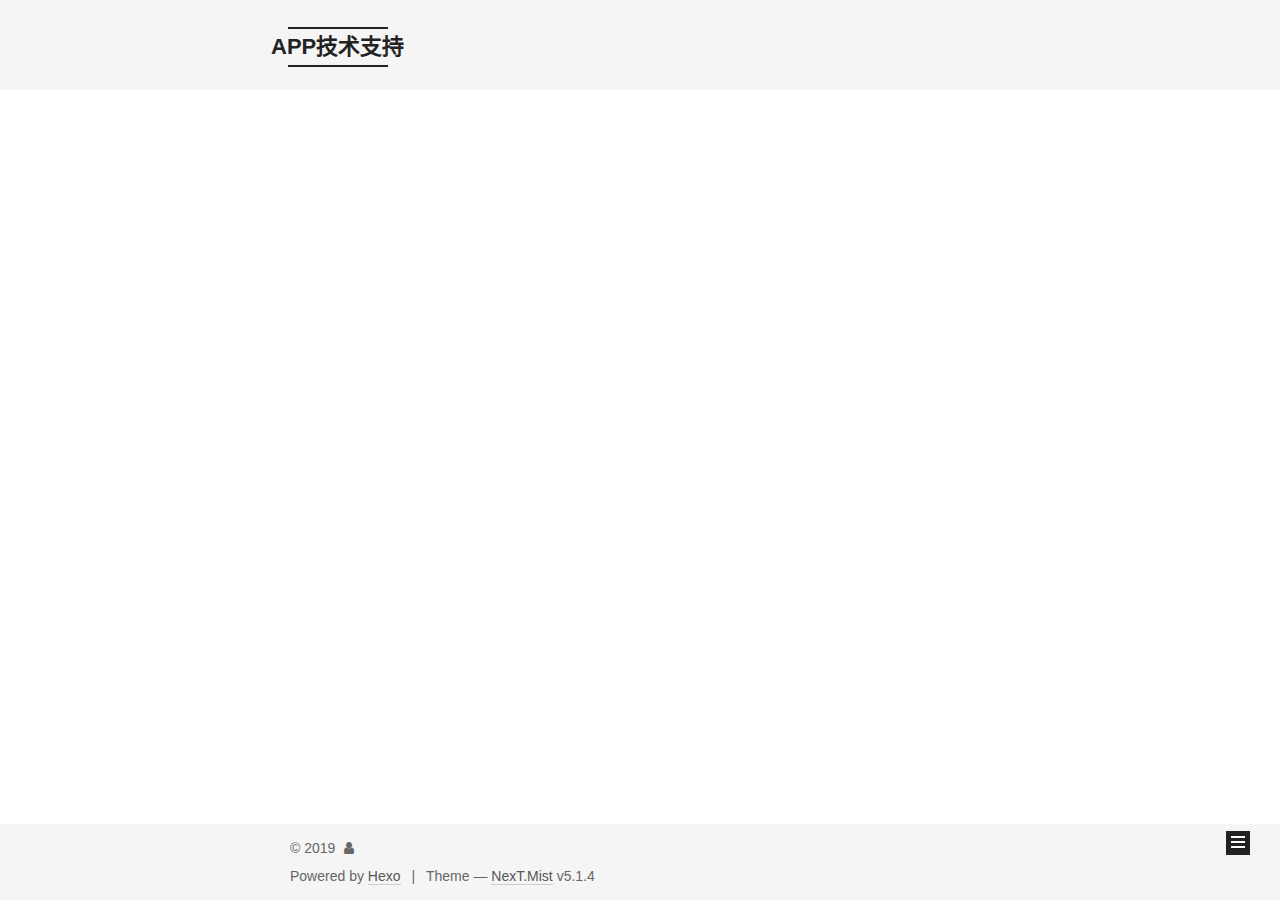
<file: archives/index.html>
<!DOCTYPE html>



  


<html class="theme-next mist use-motion" lang="zh-CN">
<head>
  <meta charset="UTF-8"/>
<meta http-equiv="X-UA-Compatible" content="IE=edge" />
<meta name="viewport" content="width=device-width, initial-scale=1, maximum-scale=1"/>
<meta name="theme-color" content="#222">









<meta http-equiv="Cache-Control" content="no-transform" />
<meta http-equiv="Cache-Control" content="no-siteapp" />
















  
  
  <link href="/lib/fancybox/source/jquery.fancybox.css?v=2.1.5" rel="stylesheet" type="text/css" />







<link href="/lib/font-awesome/css/font-awesome.min.css?v=4.6.2" rel="stylesheet" type="text/css" />

<link href="/css/main.css?v=5.1.4" rel="stylesheet" type="text/css" />


  <link rel="apple-touch-icon" sizes="180x180" href="/images/apple-touch-icon-next.png?v=5.1.4">


  <link rel="icon" type="image/png" sizes="32x32" href="/images/favicon-32x32-next.png?v=5.1.4">


  <link rel="icon" type="image/png" sizes="16x16" href="/images/favicon-16x16-next.png?v=5.1.4">


  <link rel="mask-icon" href="/images/logo.svg?v=5.1.4" color="#222">





  <meta name="keywords" content="Hexo, NexT" />










<meta property="og:type" content="website">
<meta property="og:title" content="APP技术支持">
<meta property="og:url" content="http://tq7896.github.io/archives/index.html">
<meta property="og:site_name" content="APP技术支持">
<meta property="og:locale" content="zh-CN">
<meta name="twitter:card" content="summary">
<meta name="twitter:title" content="APP技术支持">



<script type="text/javascript" id="hexo.configurations">
  var NexT = window.NexT || {};
  var CONFIG = {
    root: '/',
    scheme: 'Mist',
    version: '5.1.4',
    sidebar: {"position":"left","display":"post","offset":12,"b2t":false,"scrollpercent":false,"onmobile":false},
    fancybox: true,
    tabs: true,
    motion: {"enable":true,"async":false,"transition":{"post_block":"fadeIn","post_header":"slideDownIn","post_body":"slideDownIn","coll_header":"slideLeftIn","sidebar":"slideUpIn"}},
    duoshuo: {
      userId: '0',
      author: 'Author'
    },
    algolia: {
      applicationID: '',
      apiKey: '',
      indexName: '',
      hits: {"per_page":10},
      labels: {"input_placeholder":"Search for Posts","hits_empty":"We didn't find any results for the search: ${query}","hits_stats":"${hits} results found in ${time} ms"}
    }
  };
</script>



  <link rel="canonical" href="http://tq7896.github.io/archives/"/>





  <title>Archive | APP技术支持</title>
  








</head>

<body itemscope itemtype="http://schema.org/WebPage" lang="zh-CN">

  
  
    
  

  <div class="container sidebar-position-left page-archive">
    <div class="headband"></div>

    <header id="header" class="header" itemscope itemtype="http://schema.org/WPHeader">
      <div class="header-inner"><div class="site-brand-wrapper">
  <div class="site-meta ">
    

    <div class="custom-logo-site-title">
      <a href="/"  class="brand" rel="start">
        <span class="logo-line-before"><i></i></span>
        <span class="site-title">APP技术支持</span>
        <span class="logo-line-after"><i></i></span>
      </a>
    </div>
      
        <p class="site-subtitle">tan@66521@163.com</p>
      
  </div>

  <div class="site-nav-toggle">
    <button>
      <span class="btn-bar"></span>
      <span class="btn-bar"></span>
      <span class="btn-bar"></span>
    </button>
  </div>
</div>

<nav class="site-nav">
  

  
    <ul id="menu" class="menu">
      
        
        <li class="menu-item menu-item-home">
          <a href="/" rel="section">
            
              <i class="menu-item-icon fa fa-fw fa-home"></i> <br />
            
            Home
          </a>
        </li>
      
        
        <li class="menu-item menu-item-archives">
          <a href="/archives/" rel="section">
            
              <i class="menu-item-icon fa fa-fw fa-archive"></i> <br />
            
            Archives
          </a>
        </li>
      

      
    </ul>
  

  
</nav>



 </div>
    </header>

    <main id="main" class="main">
      <div class="main-inner">
        <div class="content-wrap">
          <div id="content" class="content">
            

  
  
  
  <div class="post-block archive">
    <div id="posts" class="posts-collapse">
      <span class="archive-move-on"></span>

      <span class="archive-page-counter">
        
        
        
          
        
        Um..! 2 posts in total. Keep on posting.
      </span>

      

        
        
        

        
          
          <div class="collection-title">
            <h1 class="archive-year" id="archive-year-2018">2018</h1>
          </div>
        
        

        

  <article class="post post-type-normal" itemscope itemtype="http://schema.org/Article">
    <header class="post-header">

      <h2 class="post-title">
        
            <a class="post-title-link" href="/2018/10/10/PBox-FAQ/" itemprop="url">
              
                <span itemprop="name">Untitled</span>
              
            </a>
        
      </h2>

      <div class="post-meta">
        <time class="post-time" itemprop="dateCreated"
              datetime="2018-10-10T15:00:13+08:00"
              content="2018-10-10" >
          10-10
        </time>
      </div>

    </header>
  </article>



      

        
        
        

        
        

        

  <article class="post post-type-normal" itemscope itemtype="http://schema.org/Article">
    <header class="post-header">

      <h2 class="post-title">
        
            <a class="post-title-link" href="/2018/08/30/PBox-FAQ/" itemprop="url">
              
                <span itemprop="name">PBox FAQ</span>
              
            </a>
        
      </h2>

      <div class="post-meta">
        <time class="post-time" itemprop="dateCreated"
              datetime="2018-08-30T22:16:26+08:00"
              content="2018-08-30" >
          08-30
        </time>
      </div>

    </header>
  </article>



      

    </div>
  </div>
  
  
  

  



          </div>
          


          

        </div>
        
          
  
  <div class="sidebar-toggle">
    <div class="sidebar-toggle-line-wrap">
      <span class="sidebar-toggle-line sidebar-toggle-line-first"></span>
      <span class="sidebar-toggle-line sidebar-toggle-line-middle"></span>
      <span class="sidebar-toggle-line sidebar-toggle-line-last"></span>
    </div>
  </div>

  <aside id="sidebar" class="sidebar">
    
    <div class="sidebar-inner">

      

      

      <section class="site-overview-wrap sidebar-panel sidebar-panel-active">
        <div class="site-overview">
          <div class="site-author motion-element" itemprop="author" itemscope itemtype="http://schema.org/Person">
            
              <p class="site-author-name" itemprop="name"></p>
              <p class="site-description motion-element" itemprop="description"></p>
          </div>

          <nav class="site-state motion-element">

            
              <div class="site-state-item site-state-posts">
              
                <a href="/archives/">
              
                  <span class="site-state-item-count">2</span>
                  <span class="site-state-item-name">posts</span>
                </a>
              </div>
            

            

            

          </nav>

          

          

          
          

          
          

          

        </div>
      </section>

      

      

    </div>
  </aside>


        
      </div>
    </main>

    <footer id="footer" class="footer">
      <div class="footer-inner">
        <div class="copyright">&copy; <span itemprop="copyrightYear">2019</span>
  <span class="with-love">
    <i class="fa fa-user"></i>
  </span>
  <span class="author" itemprop="copyrightHolder"></span>

  
</div>


  <div class="powered-by">Powered by <a class="theme-link" target="_blank" href="https://hexo.io">Hexo</a></div>



  <span class="post-meta-divider">|</span>



  <div class="theme-info">Theme &mdash; <a class="theme-link" target="_blank" href="https://github.com/iissnan/hexo-theme-next">NexT.Mist</a> v5.1.4</div>




        







        
      </div>
    </footer>

    
      <div class="back-to-top">
        <i class="fa fa-arrow-up"></i>
        
      </div>
    

    

  </div>

  

<script type="text/javascript">
  if (Object.prototype.toString.call(window.Promise) !== '[object Function]') {
    window.Promise = null;
  }
</script>









  












  
  
    <script type="text/javascript" src="/lib/jquery/index.js?v=2.1.3"></script>
  

  
  
    <script type="text/javascript" src="/lib/fastclick/lib/fastclick.min.js?v=1.0.6"></script>
  

  
  
    <script type="text/javascript" src="/lib/jquery_lazyload/jquery.lazyload.js?v=1.9.7"></script>
  

  
  
    <script type="text/javascript" src="/lib/velocity/velocity.min.js?v=1.2.1"></script>
  

  
  
    <script type="text/javascript" src="/lib/velocity/velocity.ui.min.js?v=1.2.1"></script>
  

  
  
    <script type="text/javascript" src="/lib/fancybox/source/jquery.fancybox.pack.js?v=2.1.5"></script>
  


  


  <script type="text/javascript" src="/js/src/utils.js?v=5.1.4"></script>

  <script type="text/javascript" src="/js/src/motion.js?v=5.1.4"></script>



  
  

  

  


  <script type="text/javascript" src="/js/src/bootstrap.js?v=5.1.4"></script>



  


  




	





  





  












  





  

  

  

  
  

  

  

  

</body>
</html>
</file>
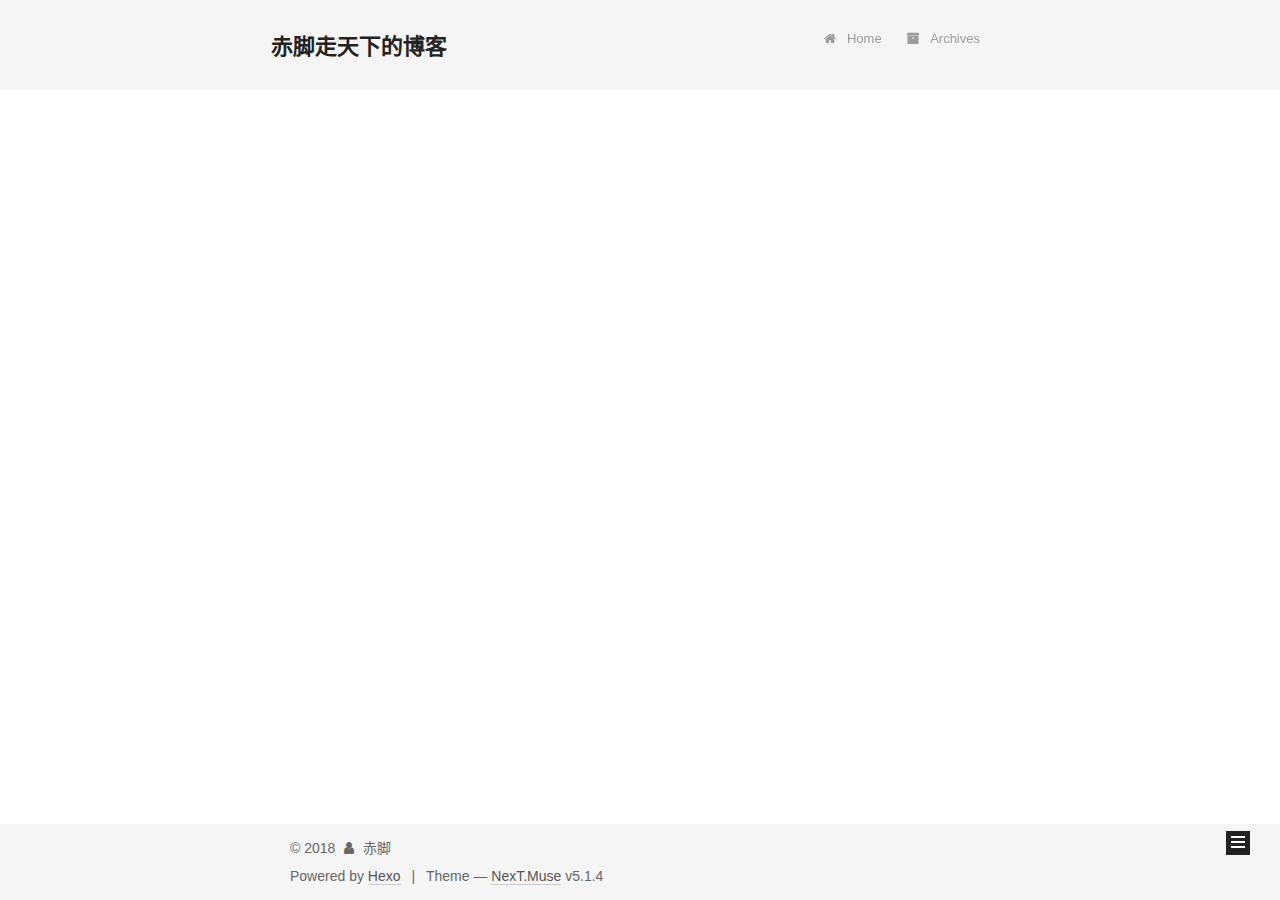
<file: archives/2017/index.html>
<!DOCTYPE html>



  


<html class="theme-next muse use-motion" lang="zh-CN">
<head>
  <meta charset="UTF-8"/>
<meta http-equiv="X-UA-Compatible" content="IE=edge" />
<meta name="viewport" content="width=device-width, initial-scale=1, maximum-scale=1"/>
<meta name="theme-color" content="#222">









<meta http-equiv="Cache-Control" content="no-transform" />
<meta http-equiv="Cache-Control" content="no-siteapp" />
















  
  
  <link href="/lib/fancybox/source/jquery.fancybox.css?v=2.1.5" rel="stylesheet" type="text/css" />







<link href="/lib/font-awesome/css/font-awesome.min.css?v=4.6.2" rel="stylesheet" type="text/css" />

<link href="/css/main.css?v=5.1.4" rel="stylesheet" type="text/css" />


  <link rel="apple-touch-icon" sizes="180x180" href="/images/apple-touch-icon-next.png?v=5.1.4">


  <link rel="icon" type="image/png" sizes="32x32" href="/images/favicon-32x32-next.png?v=5.1.4">


  <link rel="icon" type="image/png" sizes="16x16" href="/images/favicon-16x16-next.png?v=5.1.4">


  <link rel="mask-icon" href="/images/logo.svg?v=5.1.4" color="#222">





  <meta name="keywords" content="Hexo, NexT" />










<meta property="og:type" content="website">
<meta property="og:title" content="赤脚走天下的博客">
<meta property="og:url" content="http://tq7896.github.io/archives/2017/index.html">
<meta property="og:site_name" content="赤脚走天下的博客">
<meta property="og:locale" content="zh-CN">
<meta name="twitter:card" content="summary">
<meta name="twitter:title" content="赤脚走天下的博客">



<script type="text/javascript" id="hexo.configurations">
  var NexT = window.NexT || {};
  var CONFIG = {
    root: '/',
    scheme: 'Muse',
    version: '5.1.4',
    sidebar: {"position":"left","display":"post","offset":12,"b2t":false,"scrollpercent":false,"onmobile":false},
    fancybox: true,
    tabs: true,
    motion: {"enable":true,"async":false,"transition":{"post_block":"fadeIn","post_header":"slideDownIn","post_body":"slideDownIn","coll_header":"slideLeftIn","sidebar":"slideUpIn"}},
    duoshuo: {
      userId: '0',
      author: 'Author'
    },
    algolia: {
      applicationID: '',
      apiKey: '',
      indexName: '',
      hits: {"per_page":10},
      labels: {"input_placeholder":"Search for Posts","hits_empty":"We didn't find any results for the search: ${query}","hits_stats":"${hits} results found in ${time} ms"}
    }
  };
</script>



  <link rel="canonical" href="http://tq7896.github.io/archives/2017/"/>





  <title>Archive | 赤脚走天下的博客</title>
  








</head>

<body itemscope itemtype="http://schema.org/WebPage" lang="zh-CN">

  
  
    
  

  <div class="container sidebar-position-left page-archive">
    <div class="headband"></div>

    <header id="header" class="header" itemscope itemtype="http://schema.org/WPHeader">
      <div class="header-inner"><div class="site-brand-wrapper">
  <div class="site-meta ">
    

    <div class="custom-logo-site-title">
      <a href="/"  class="brand" rel="start">
        <span class="logo-line-before"><i></i></span>
        <span class="site-title">赤脚走天下的博客</span>
        <span class="logo-line-after"><i></i></span>
      </a>
    </div>
      
        <p class="site-subtitle">坚持，坚持，再坚持！</p>
      
  </div>

  <div class="site-nav-toggle">
    <button>
      <span class="btn-bar"></span>
      <span class="btn-bar"></span>
      <span class="btn-bar"></span>
    </button>
  </div>
</div>

<nav class="site-nav">
  

  
    <ul id="menu" class="menu">
      
        
        <li class="menu-item menu-item-home">
          <a href="/" rel="section">
            
              <i class="menu-item-icon fa fa-fw fa-home"></i> <br />
            
            Home
          </a>
        </li>
      
        
        <li class="menu-item menu-item-archives">
          <a href="/archives/" rel="section">
            
              <i class="menu-item-icon fa fa-fw fa-archive"></i> <br />
            
            Archives
          </a>
        </li>
      

      
    </ul>
  

  
</nav>



 </div>
    </header>

    <main id="main" class="main">
      <div class="main-inner">
        <div class="content-wrap">
          <div id="content" class="content">
            

  
  
  
  <div class="post-block archive">
    <div id="posts" class="posts-collapse">
      <span class="archive-move-on"></span>

      <span class="archive-page-counter">
        
        
        
          
        
        Um..! 1 post. Keep on posting.
      </span>

      

        
        
        

        
          
          <div class="collection-title">
            <h1 class="archive-year" id="archive-year-2017">2017</h1>
          </div>
        
        

        

  <article class="post post-type-normal" itemscope itemtype="http://schema.org/Article">
    <header class="post-header">

      <h2 class="post-title">
        
            <a class="post-title-link" href="/2017/08/29/第一篇博客/" itemprop="url">
              
                <span itemprop="name">第一篇博客</span>
              
            </a>
        
      </h2>

      <div class="post-meta">
        <time class="post-time" itemprop="dateCreated"
              datetime="2017-08-29T10:20:18+08:00"
              content="2017-08-29" >
          08-29
        </time>
      </div>

    </header>
  </article>



      

    </div>
  </div>
  
  
  

  



          </div>
          


          

        </div>
        
          
  
  <div class="sidebar-toggle">
    <div class="sidebar-toggle-line-wrap">
      <span class="sidebar-toggle-line sidebar-toggle-line-first"></span>
      <span class="sidebar-toggle-line sidebar-toggle-line-middle"></span>
      <span class="sidebar-toggle-line sidebar-toggle-line-last"></span>
    </div>
  </div>

  <aside id="sidebar" class="sidebar">
    
    <div class="sidebar-inner">

      

      

      <section class="site-overview-wrap sidebar-panel sidebar-panel-active">
        <div class="site-overview">
          <div class="site-author motion-element" itemprop="author" itemscope itemtype="http://schema.org/Person">
            
              <p class="site-author-name" itemprop="name">赤脚</p>
              <p class="site-description motion-element" itemprop="description"></p>
          </div>

          <nav class="site-state motion-element">

            
              <div class="site-state-item site-state-posts">
              
                <a href="/archives/">
              
                  <span class="site-state-item-count">1</span>
                  <span class="site-state-item-name">posts</span>
                </a>
              </div>
            

            

            

          </nav>

          

          

          
          

          
          

          

        </div>
      </section>

      

      

    </div>
  </aside>


        
      </div>
    </main>

    <footer id="footer" class="footer">
      <div class="footer-inner">
        <div class="copyright">&copy; <span itemprop="copyrightYear">2018</span>
  <span class="with-love">
    <i class="fa fa-user"></i>
  </span>
  <span class="author" itemprop="copyrightHolder">赤脚</span>

  
</div>


  <div class="powered-by">Powered by <a class="theme-link" target="_blank" href="https://hexo.io">Hexo</a></div>



  <span class="post-meta-divider">|</span>



  <div class="theme-info">Theme &mdash; <a class="theme-link" target="_blank" href="https://github.com/iissnan/hexo-theme-next">NexT.Muse</a> v5.1.4</div>




        







        
      </div>
    </footer>

    
      <div class="back-to-top">
        <i class="fa fa-arrow-up"></i>
        
      </div>
    

    

  </div>

  

<script type="text/javascript">
  if (Object.prototype.toString.call(window.Promise) !== '[object Function]') {
    window.Promise = null;
  }
</script>









  












  
  
    <script type="text/javascript" src="/lib/jquery/index.js?v=2.1.3"></script>
  

  
  
    <script type="text/javascript" src="/lib/fastclick/lib/fastclick.min.js?v=1.0.6"></script>
  

  
  
    <script type="text/javascript" src="/lib/jquery_lazyload/jquery.lazyload.js?v=1.9.7"></script>
  

  
  
    <script type="text/javascript" src="/lib/velocity/velocity.min.js?v=1.2.1"></script>
  

  
  
    <script type="text/javascript" src="/lib/velocity/velocity.ui.min.js?v=1.2.1"></script>
  

  
  
    <script type="text/javascript" src="/lib/fancybox/source/jquery.fancybox.pack.js?v=2.1.5"></script>
  


  


  <script type="text/javascript" src="/js/src/utils.js?v=5.1.4"></script>

  <script type="text/javascript" src="/js/src/motion.js?v=5.1.4"></script>



  
  

  

  


  <script type="text/javascript" src="/js/src/bootstrap.js?v=5.1.4"></script>



  


  




	





  





  












  





  

  

  

  
  

  

  

  

</body>
</html>
</file>
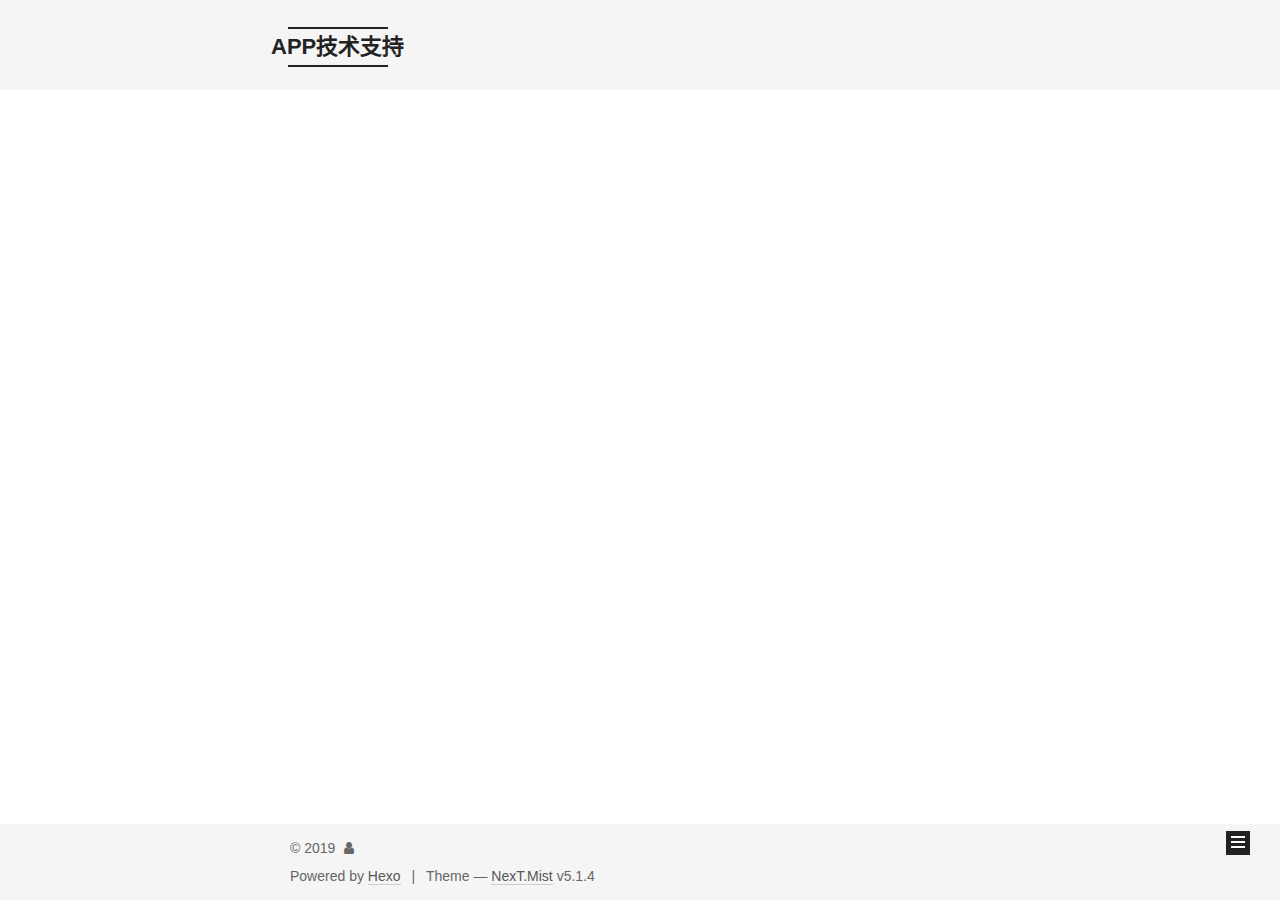
<file: archives/2018/index.html>
<!DOCTYPE html>



  


<html class="theme-next mist use-motion" lang="zh-CN">
<head>
  <meta charset="UTF-8"/>
<meta http-equiv="X-UA-Compatible" content="IE=edge" />
<meta name="viewport" content="width=device-width, initial-scale=1, maximum-scale=1"/>
<meta name="theme-color" content="#222">









<meta http-equiv="Cache-Control" content="no-transform" />
<meta http-equiv="Cache-Control" content="no-siteapp" />
















  
  
  <link href="/lib/fancybox/source/jquery.fancybox.css?v=2.1.5" rel="stylesheet" type="text/css" />







<link href="/lib/font-awesome/css/font-awesome.min.css?v=4.6.2" rel="stylesheet" type="text/css" />

<link href="/css/main.css?v=5.1.4" rel="stylesheet" type="text/css" />


  <link rel="apple-touch-icon" sizes="180x180" href="/images/apple-touch-icon-next.png?v=5.1.4">


  <link rel="icon" type="image/png" sizes="32x32" href="/images/favicon-32x32-next.png?v=5.1.4">


  <link rel="icon" type="image/png" sizes="16x16" href="/images/favicon-16x16-next.png?v=5.1.4">


  <link rel="mask-icon" href="/images/logo.svg?v=5.1.4" color="#222">





  <meta name="keywords" content="Hexo, NexT" />










<meta property="og:type" content="website">
<meta property="og:title" content="APP技术支持">
<meta property="og:url" content="http://tq7896.github.io/archives/2018/index.html">
<meta property="og:site_name" content="APP技术支持">
<meta property="og:locale" content="zh-CN">
<meta name="twitter:card" content="summary">
<meta name="twitter:title" content="APP技术支持">



<script type="text/javascript" id="hexo.configurations">
  var NexT = window.NexT || {};
  var CONFIG = {
    root: '/',
    scheme: 'Mist',
    version: '5.1.4',
    sidebar: {"position":"left","display":"post","offset":12,"b2t":false,"scrollpercent":false,"onmobile":false},
    fancybox: true,
    tabs: true,
    motion: {"enable":true,"async":false,"transition":{"post_block":"fadeIn","post_header":"slideDownIn","post_body":"slideDownIn","coll_header":"slideLeftIn","sidebar":"slideUpIn"}},
    duoshuo: {
      userId: '0',
      author: 'Author'
    },
    algolia: {
      applicationID: '',
      apiKey: '',
      indexName: '',
      hits: {"per_page":10},
      labels: {"input_placeholder":"Search for Posts","hits_empty":"We didn't find any results for the search: ${query}","hits_stats":"${hits} results found in ${time} ms"}
    }
  };
</script>



  <link rel="canonical" href="http://tq7896.github.io/archives/2018/"/>





  <title>Archive | APP技术支持</title>
  








</head>

<body itemscope itemtype="http://schema.org/WebPage" lang="zh-CN">

  
  
    
  

  <div class="container sidebar-position-left page-archive">
    <div class="headband"></div>

    <header id="header" class="header" itemscope itemtype="http://schema.org/WPHeader">
      <div class="header-inner"><div class="site-brand-wrapper">
  <div class="site-meta ">
    

    <div class="custom-logo-site-title">
      <a href="/"  class="brand" rel="start">
        <span class="logo-line-before"><i></i></span>
        <span class="site-title">APP技术支持</span>
        <span class="logo-line-after"><i></i></span>
      </a>
    </div>
      
        <p class="site-subtitle">tan@66521@163.com</p>
      
  </div>

  <div class="site-nav-toggle">
    <button>
      <span class="btn-bar"></span>
      <span class="btn-bar"></span>
      <span class="btn-bar"></span>
    </button>
  </div>
</div>

<nav class="site-nav">
  

  
    <ul id="menu" class="menu">
      
        
        <li class="menu-item menu-item-home">
          <a href="/" rel="section">
            
              <i class="menu-item-icon fa fa-fw fa-home"></i> <br />
            
            Home
          </a>
        </li>
      
        
        <li class="menu-item menu-item-archives">
          <a href="/archives/" rel="section">
            
              <i class="menu-item-icon fa fa-fw fa-archive"></i> <br />
            
            Archives
          </a>
        </li>
      

      
    </ul>
  

  
</nav>



 </div>
    </header>

    <main id="main" class="main">
      <div class="main-inner">
        <div class="content-wrap">
          <div id="content" class="content">
            

  
  
  
  <div class="post-block archive">
    <div id="posts" class="posts-collapse">
      <span class="archive-move-on"></span>

      <span class="archive-page-counter">
        
        
        
          
        
        Um..! 2 posts in total. Keep on posting.
      </span>

      

        
        
        

        
          
          <div class="collection-title">
            <h1 class="archive-year" id="archive-year-2018">2018</h1>
          </div>
        
        

        

  <article class="post post-type-normal" itemscope itemtype="http://schema.org/Article">
    <header class="post-header">

      <h2 class="post-title">
        
            <a class="post-title-link" href="/2018/10/10/PBox-FAQ/" itemprop="url">
              
                <span itemprop="name">Untitled</span>
              
            </a>
        
      </h2>

      <div class="post-meta">
        <time class="post-time" itemprop="dateCreated"
              datetime="2018-10-10T15:00:13+08:00"
              content="2018-10-10" >
          10-10
        </time>
      </div>

    </header>
  </article>



      

        
        
        

        
        

        

  <article class="post post-type-normal" itemscope itemtype="http://schema.org/Article">
    <header class="post-header">

      <h2 class="post-title">
        
            <a class="post-title-link" href="/2018/08/30/PBox-FAQ/" itemprop="url">
              
                <span itemprop="name">PBox FAQ</span>
              
            </a>
        
      </h2>

      <div class="post-meta">
        <time class="post-time" itemprop="dateCreated"
              datetime="2018-08-30T22:16:26+08:00"
              content="2018-08-30" >
          08-30
        </time>
      </div>

    </header>
  </article>



      

    </div>
  </div>
  
  
  

  



          </div>
          


          

        </div>
        
          
  
  <div class="sidebar-toggle">
    <div class="sidebar-toggle-line-wrap">
      <span class="sidebar-toggle-line sidebar-toggle-line-first"></span>
      <span class="sidebar-toggle-line sidebar-toggle-line-middle"></span>
      <span class="sidebar-toggle-line sidebar-toggle-line-last"></span>
    </div>
  </div>

  <aside id="sidebar" class="sidebar">
    
    <div class="sidebar-inner">

      

      

      <section class="site-overview-wrap sidebar-panel sidebar-panel-active">
        <div class="site-overview">
          <div class="site-author motion-element" itemprop="author" itemscope itemtype="http://schema.org/Person">
            
              <p class="site-author-name" itemprop="name"></p>
              <p class="site-description motion-element" itemprop="description"></p>
          </div>

          <nav class="site-state motion-element">

            
              <div class="site-state-item site-state-posts">
              
                <a href="/archives/">
              
                  <span class="site-state-item-count">2</span>
                  <span class="site-state-item-name">posts</span>
                </a>
              </div>
            

            

            

          </nav>

          

          

          
          

          
          

          

        </div>
      </section>

      

      

    </div>
  </aside>


        
      </div>
    </main>

    <footer id="footer" class="footer">
      <div class="footer-inner">
        <div class="copyright">&copy; <span itemprop="copyrightYear">2019</span>
  <span class="with-love">
    <i class="fa fa-user"></i>
  </span>
  <span class="author" itemprop="copyrightHolder"></span>

  
</div>


  <div class="powered-by">Powered by <a class="theme-link" target="_blank" href="https://hexo.io">Hexo</a></div>



  <span class="post-meta-divider">|</span>



  <div class="theme-info">Theme &mdash; <a class="theme-link" target="_blank" href="https://github.com/iissnan/hexo-theme-next">NexT.Mist</a> v5.1.4</div>




        







        
      </div>
    </footer>

    
      <div class="back-to-top">
        <i class="fa fa-arrow-up"></i>
        
      </div>
    

    

  </div>

  

<script type="text/javascript">
  if (Object.prototype.toString.call(window.Promise) !== '[object Function]') {
    window.Promise = null;
  }
</script>









  












  
  
    <script type="text/javascript" src="/lib/jquery/index.js?v=2.1.3"></script>
  

  
  
    <script type="text/javascript" src="/lib/fastclick/lib/fastclick.min.js?v=1.0.6"></script>
  

  
  
    <script type="text/javascript" src="/lib/jquery_lazyload/jquery.lazyload.js?v=1.9.7"></script>
  

  
  
    <script type="text/javascript" src="/lib/velocity/velocity.min.js?v=1.2.1"></script>
  

  
  
    <script type="text/javascript" src="/lib/velocity/velocity.ui.min.js?v=1.2.1"></script>
  

  
  
    <script type="text/javascript" src="/lib/fancybox/source/jquery.fancybox.pack.js?v=2.1.5"></script>
  


  


  <script type="text/javascript" src="/js/src/utils.js?v=5.1.4"></script>

  <script type="text/javascript" src="/js/src/motion.js?v=5.1.4"></script>



  
  

  

  


  <script type="text/javascript" src="/js/src/bootstrap.js?v=5.1.4"></script>



  


  




	





  





  












  





  

  

  

  
  

  

  

  

</body>
</html>
</file>
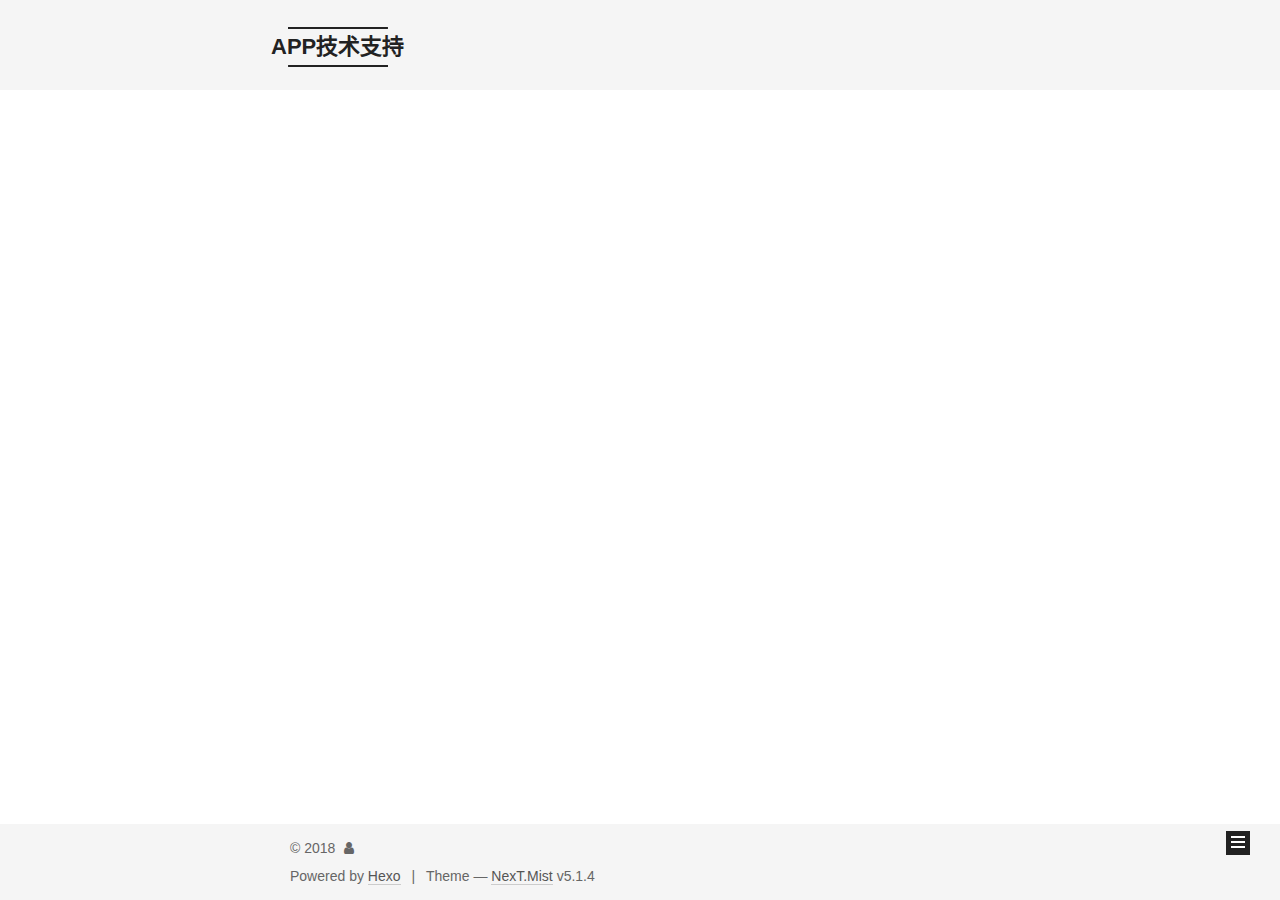
<file: archives/2018/08/index.html>
<!DOCTYPE html>



  


<html class="theme-next mist use-motion" lang="zh-CN">
<head>
  <meta charset="UTF-8"/>
<meta http-equiv="X-UA-Compatible" content="IE=edge" />
<meta name="viewport" content="width=device-width, initial-scale=1, maximum-scale=1"/>
<meta name="theme-color" content="#222">









<meta http-equiv="Cache-Control" content="no-transform" />
<meta http-equiv="Cache-Control" content="no-siteapp" />
















  
  
  <link href="/lib/fancybox/source/jquery.fancybox.css?v=2.1.5" rel="stylesheet" type="text/css" />







<link href="/lib/font-awesome/css/font-awesome.min.css?v=4.6.2" rel="stylesheet" type="text/css" />

<link href="/css/main.css?v=5.1.4" rel="stylesheet" type="text/css" />


  <link rel="apple-touch-icon" sizes="180x180" href="/images/apple-touch-icon-next.png?v=5.1.4">


  <link rel="icon" type="image/png" sizes="32x32" href="/images/favicon-32x32-next.png?v=5.1.4">


  <link rel="icon" type="image/png" sizes="16x16" href="/images/favicon-16x16-next.png?v=5.1.4">


  <link rel="mask-icon" href="/images/logo.svg?v=5.1.4" color="#222">





  <meta name="keywords" content="Hexo, NexT" />










<meta property="og:type" content="website">
<meta property="og:title" content="APP技术支持">
<meta property="og:url" content="http://tq7896.github.io/archives/2018/08/index.html">
<meta property="og:site_name" content="APP技术支持">
<meta property="og:locale" content="zh-CN">
<meta name="twitter:card" content="summary">
<meta name="twitter:title" content="APP技术支持">



<script type="text/javascript" id="hexo.configurations">
  var NexT = window.NexT || {};
  var CONFIG = {
    root: '/',
    scheme: 'Mist',
    version: '5.1.4',
    sidebar: {"position":"left","display":"post","offset":12,"b2t":false,"scrollpercent":false,"onmobile":false},
    fancybox: true,
    tabs: true,
    motion: {"enable":true,"async":false,"transition":{"post_block":"fadeIn","post_header":"slideDownIn","post_body":"slideDownIn","coll_header":"slideLeftIn","sidebar":"slideUpIn"}},
    duoshuo: {
      userId: '0',
      author: 'Author'
    },
    algolia: {
      applicationID: '',
      apiKey: '',
      indexName: '',
      hits: {"per_page":10},
      labels: {"input_placeholder":"Search for Posts","hits_empty":"We didn't find any results for the search: ${query}","hits_stats":"${hits} results found in ${time} ms"}
    }
  };
</script>



  <link rel="canonical" href="http://tq7896.github.io/archives/2018/08/"/>





  <title>Archive | APP技术支持</title>
  








</head>

<body itemscope itemtype="http://schema.org/WebPage" lang="zh-CN">

  
  
    
  

  <div class="container sidebar-position-left page-archive">
    <div class="headband"></div>

    <header id="header" class="header" itemscope itemtype="http://schema.org/WPHeader">
      <div class="header-inner"><div class="site-brand-wrapper">
  <div class="site-meta ">
    

    <div class="custom-logo-site-title">
      <a href="/"  class="brand" rel="start">
        <span class="logo-line-before"><i></i></span>
        <span class="site-title">APP技术支持</span>
        <span class="logo-line-after"><i></i></span>
      </a>
    </div>
      
        <p class="site-subtitle">tan@66521@163.com</p>
      
  </div>

  <div class="site-nav-toggle">
    <button>
      <span class="btn-bar"></span>
      <span class="btn-bar"></span>
      <span class="btn-bar"></span>
    </button>
  </div>
</div>

<nav class="site-nav">
  

  
    <ul id="menu" class="menu">
      
        
        <li class="menu-item menu-item-home">
          <a href="/" rel="section">
            
              <i class="menu-item-icon fa fa-fw fa-home"></i> <br />
            
            Home
          </a>
        </li>
      
        
        <li class="menu-item menu-item-archives">
          <a href="/archives/" rel="section">
            
              <i class="menu-item-icon fa fa-fw fa-archive"></i> <br />
            
            Archives
          </a>
        </li>
      

      
    </ul>
  

  
</nav>



 </div>
    </header>

    <main id="main" class="main">
      <div class="main-inner">
        <div class="content-wrap">
          <div id="content" class="content">
            

  
  
  
  <div class="post-block archive">
    <div id="posts" class="posts-collapse">
      <span class="archive-move-on"></span>

      <span class="archive-page-counter">
        
        
        
          
        
        Um..! 1 post. Keep on posting.
      </span>

      

        
        
        

        
          
          <div class="collection-title">
            <h1 class="archive-year" id="archive-year-2018">2018</h1>
          </div>
        
        

        

  <article class="post post-type-normal" itemscope itemtype="http://schema.org/Article">
    <header class="post-header">

      <h2 class="post-title">
        
            <a class="post-title-link" href="/2018/08/30/PBox-FAQ/" itemprop="url">
              
                <span itemprop="name">PBox FAQ</span>
              
            </a>
        
      </h2>

      <div class="post-meta">
        <time class="post-time" itemprop="dateCreated"
              datetime="2018-08-30T22:16:26+08:00"
              content="2018-08-30" >
          08-30
        </time>
      </div>

    </header>
  </article>



      

    </div>
  </div>
  
  
  

  



          </div>
          


          

        </div>
        
          
  
  <div class="sidebar-toggle">
    <div class="sidebar-toggle-line-wrap">
      <span class="sidebar-toggle-line sidebar-toggle-line-first"></span>
      <span class="sidebar-toggle-line sidebar-toggle-line-middle"></span>
      <span class="sidebar-toggle-line sidebar-toggle-line-last"></span>
    </div>
  </div>

  <aside id="sidebar" class="sidebar">
    
    <div class="sidebar-inner">

      

      

      <section class="site-overview-wrap sidebar-panel sidebar-panel-active">
        <div class="site-overview">
          <div class="site-author motion-element" itemprop="author" itemscope itemtype="http://schema.org/Person">
            
              <p class="site-author-name" itemprop="name"></p>
              <p class="site-description motion-element" itemprop="description"></p>
          </div>

          <nav class="site-state motion-element">

            
              <div class="site-state-item site-state-posts">
              
                <a href="/archives/">
              
                  <span class="site-state-item-count">1</span>
                  <span class="site-state-item-name">posts</span>
                </a>
              </div>
            

            

            

          </nav>

          

          

          
          

          
          

          

        </div>
      </section>

      

      

    </div>
  </aside>


        
      </div>
    </main>

    <footer id="footer" class="footer">
      <div class="footer-inner">
        <div class="copyright">&copy; <span itemprop="copyrightYear">2018</span>
  <span class="with-love">
    <i class="fa fa-user"></i>
  </span>
  <span class="author" itemprop="copyrightHolder"></span>

  
</div>


  <div class="powered-by">Powered by <a class="theme-link" target="_blank" href="https://hexo.io">Hexo</a></div>



  <span class="post-meta-divider">|</span>



  <div class="theme-info">Theme &mdash; <a class="theme-link" target="_blank" href="https://github.com/iissnan/hexo-theme-next">NexT.Mist</a> v5.1.4</div>




        







        
      </div>
    </footer>

    
      <div class="back-to-top">
        <i class="fa fa-arrow-up"></i>
        
      </div>
    

    

  </div>

  

<script type="text/javascript">
  if (Object.prototype.toString.call(window.Promise) !== '[object Function]') {
    window.Promise = null;
  }
</script>









  












  
  
    <script type="text/javascript" src="/lib/jquery/index.js?v=2.1.3"></script>
  

  
  
    <script type="text/javascript" src="/lib/fastclick/lib/fastclick.min.js?v=1.0.6"></script>
  

  
  
    <script type="text/javascript" src="/lib/jquery_lazyload/jquery.lazyload.js?v=1.9.7"></script>
  

  
  
    <script type="text/javascript" src="/lib/velocity/velocity.min.js?v=1.2.1"></script>
  

  
  
    <script type="text/javascript" src="/lib/velocity/velocity.ui.min.js?v=1.2.1"></script>
  

  
  
    <script type="text/javascript" src="/lib/fancybox/source/jquery.fancybox.pack.js?v=2.1.5"></script>
  


  


  <script type="text/javascript" src="/js/src/utils.js?v=5.1.4"></script>

  <script type="text/javascript" src="/js/src/motion.js?v=5.1.4"></script>



  
  

  

  


  <script type="text/javascript" src="/js/src/bootstrap.js?v=5.1.4"></script>



  


  




	





  





  












  





  

  

  

  
  

  

  

  

</body>
</html>
</file>
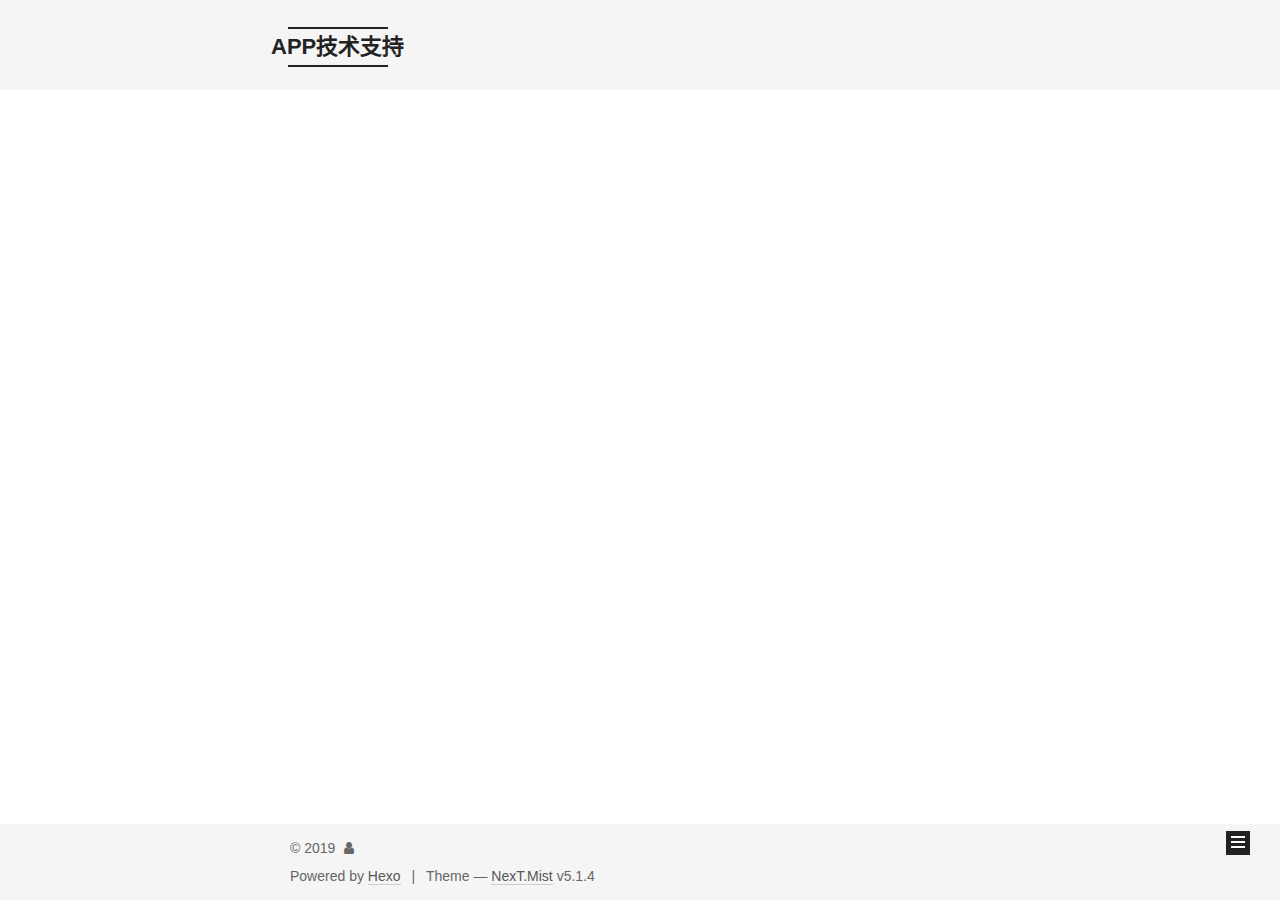
<file: archives/2018/10/index.html>
<!DOCTYPE html>



  


<html class="theme-next mist use-motion" lang="zh-CN">
<head>
  <meta charset="UTF-8"/>
<meta http-equiv="X-UA-Compatible" content="IE=edge" />
<meta name="viewport" content="width=device-width, initial-scale=1, maximum-scale=1"/>
<meta name="theme-color" content="#222">









<meta http-equiv="Cache-Control" content="no-transform" />
<meta http-equiv="Cache-Control" content="no-siteapp" />
















  
  
  <link href="/lib/fancybox/source/jquery.fancybox.css?v=2.1.5" rel="stylesheet" type="text/css" />







<link href="/lib/font-awesome/css/font-awesome.min.css?v=4.6.2" rel="stylesheet" type="text/css" />

<link href="/css/main.css?v=5.1.4" rel="stylesheet" type="text/css" />


  <link rel="apple-touch-icon" sizes="180x180" href="/images/apple-touch-icon-next.png?v=5.1.4">


  <link rel="icon" type="image/png" sizes="32x32" href="/images/favicon-32x32-next.png?v=5.1.4">


  <link rel="icon" type="image/png" sizes="16x16" href="/images/favicon-16x16-next.png?v=5.1.4">


  <link rel="mask-icon" href="/images/logo.svg?v=5.1.4" color="#222">





  <meta name="keywords" content="Hexo, NexT" />










<meta property="og:type" content="website">
<meta property="og:title" content="APP技术支持">
<meta property="og:url" content="http://tq7896.github.io/archives/2018/10/index.html">
<meta property="og:site_name" content="APP技术支持">
<meta property="og:locale" content="zh-CN">
<meta name="twitter:card" content="summary">
<meta name="twitter:title" content="APP技术支持">



<script type="text/javascript" id="hexo.configurations">
  var NexT = window.NexT || {};
  var CONFIG = {
    root: '/',
    scheme: 'Mist',
    version: '5.1.4',
    sidebar: {"position":"left","display":"post","offset":12,"b2t":false,"scrollpercent":false,"onmobile":false},
    fancybox: true,
    tabs: true,
    motion: {"enable":true,"async":false,"transition":{"post_block":"fadeIn","post_header":"slideDownIn","post_body":"slideDownIn","coll_header":"slideLeftIn","sidebar":"slideUpIn"}},
    duoshuo: {
      userId: '0',
      author: 'Author'
    },
    algolia: {
      applicationID: '',
      apiKey: '',
      indexName: '',
      hits: {"per_page":10},
      labels: {"input_placeholder":"Search for Posts","hits_empty":"We didn't find any results for the search: ${query}","hits_stats":"${hits} results found in ${time} ms"}
    }
  };
</script>



  <link rel="canonical" href="http://tq7896.github.io/archives/2018/10/"/>





  <title>Archive | APP技术支持</title>
  








</head>

<body itemscope itemtype="http://schema.org/WebPage" lang="zh-CN">

  
  
    
  

  <div class="container sidebar-position-left page-archive">
    <div class="headband"></div>

    <header id="header" class="header" itemscope itemtype="http://schema.org/WPHeader">
      <div class="header-inner"><div class="site-brand-wrapper">
  <div class="site-meta ">
    

    <div class="custom-logo-site-title">
      <a href="/"  class="brand" rel="start">
        <span class="logo-line-before"><i></i></span>
        <span class="site-title">APP技术支持</span>
        <span class="logo-line-after"><i></i></span>
      </a>
    </div>
      
        <p class="site-subtitle">tan@66521@163.com</p>
      
  </div>

  <div class="site-nav-toggle">
    <button>
      <span class="btn-bar"></span>
      <span class="btn-bar"></span>
      <span class="btn-bar"></span>
    </button>
  </div>
</div>

<nav class="site-nav">
  

  
    <ul id="menu" class="menu">
      
        
        <li class="menu-item menu-item-home">
          <a href="/" rel="section">
            
              <i class="menu-item-icon fa fa-fw fa-home"></i> <br />
            
            Home
          </a>
        </li>
      
        
        <li class="menu-item menu-item-archives">
          <a href="/archives/" rel="section">
            
              <i class="menu-item-icon fa fa-fw fa-archive"></i> <br />
            
            Archives
          </a>
        </li>
      

      
    </ul>
  

  
</nav>



 </div>
    </header>

    <main id="main" class="main">
      <div class="main-inner">
        <div class="content-wrap">
          <div id="content" class="content">
            

  
  
  
  <div class="post-block archive">
    <div id="posts" class="posts-collapse">
      <span class="archive-move-on"></span>

      <span class="archive-page-counter">
        
        
        
          
        
        Um..! 2 posts in total. Keep on posting.
      </span>

      

        
        
        

        
          
          <div class="collection-title">
            <h1 class="archive-year" id="archive-year-2018">2018</h1>
          </div>
        
        

        

  <article class="post post-type-normal" itemscope itemtype="http://schema.org/Article">
    <header class="post-header">

      <h2 class="post-title">
        
            <a class="post-title-link" href="/2018/10/10/PBox-FAQ/" itemprop="url">
              
                <span itemprop="name">Untitled</span>
              
            </a>
        
      </h2>

      <div class="post-meta">
        <time class="post-time" itemprop="dateCreated"
              datetime="2018-10-10T15:00:13+08:00"
              content="2018-10-10" >
          10-10
        </time>
      </div>

    </header>
  </article>



      

    </div>
  </div>
  
  
  

  



          </div>
          


          

        </div>
        
          
  
  <div class="sidebar-toggle">
    <div class="sidebar-toggle-line-wrap">
      <span class="sidebar-toggle-line sidebar-toggle-line-first"></span>
      <span class="sidebar-toggle-line sidebar-toggle-line-middle"></span>
      <span class="sidebar-toggle-line sidebar-toggle-line-last"></span>
    </div>
  </div>

  <aside id="sidebar" class="sidebar">
    
    <div class="sidebar-inner">

      

      

      <section class="site-overview-wrap sidebar-panel sidebar-panel-active">
        <div class="site-overview">
          <div class="site-author motion-element" itemprop="author" itemscope itemtype="http://schema.org/Person">
            
              <p class="site-author-name" itemprop="name"></p>
              <p class="site-description motion-element" itemprop="description"></p>
          </div>

          <nav class="site-state motion-element">

            
              <div class="site-state-item site-state-posts">
              
                <a href="/archives/">
              
                  <span class="site-state-item-count">2</span>
                  <span class="site-state-item-name">posts</span>
                </a>
              </div>
            

            

            

          </nav>

          

          

          
          

          
          

          

        </div>
      </section>

      

      

    </div>
  </aside>


        
      </div>
    </main>

    <footer id="footer" class="footer">
      <div class="footer-inner">
        <div class="copyright">&copy; <span itemprop="copyrightYear">2019</span>
  <span class="with-love">
    <i class="fa fa-user"></i>
  </span>
  <span class="author" itemprop="copyrightHolder"></span>

  
</div>


  <div class="powered-by">Powered by <a class="theme-link" target="_blank" href="https://hexo.io">Hexo</a></div>



  <span class="post-meta-divider">|</span>



  <div class="theme-info">Theme &mdash; <a class="theme-link" target="_blank" href="https://github.com/iissnan/hexo-theme-next">NexT.Mist</a> v5.1.4</div>




        







        
      </div>
    </footer>

    
      <div class="back-to-top">
        <i class="fa fa-arrow-up"></i>
        
      </div>
    

    

  </div>

  

<script type="text/javascript">
  if (Object.prototype.toString.call(window.Promise) !== '[object Function]') {
    window.Promise = null;
  }
</script>









  












  
  
    <script type="text/javascript" src="/lib/jquery/index.js?v=2.1.3"></script>
  

  
  
    <script type="text/javascript" src="/lib/fastclick/lib/fastclick.min.js?v=1.0.6"></script>
  

  
  
    <script type="text/javascript" src="/lib/jquery_lazyload/jquery.lazyload.js?v=1.9.7"></script>
  

  
  
    <script type="text/javascript" src="/lib/velocity/velocity.min.js?v=1.2.1"></script>
  

  
  
    <script type="text/javascript" src="/lib/velocity/velocity.ui.min.js?v=1.2.1"></script>
  

  
  
    <script type="text/javascript" src="/lib/fancybox/source/jquery.fancybox.pack.js?v=2.1.5"></script>
  


  


  <script type="text/javascript" src="/js/src/utils.js?v=5.1.4"></script>

  <script type="text/javascript" src="/js/src/motion.js?v=5.1.4"></script>



  
  

  

  


  <script type="text/javascript" src="/js/src/bootstrap.js?v=5.1.4"></script>



  


  




	





  





  












  





  

  

  

  
  

  

  

  

</body>
</html>
</file>
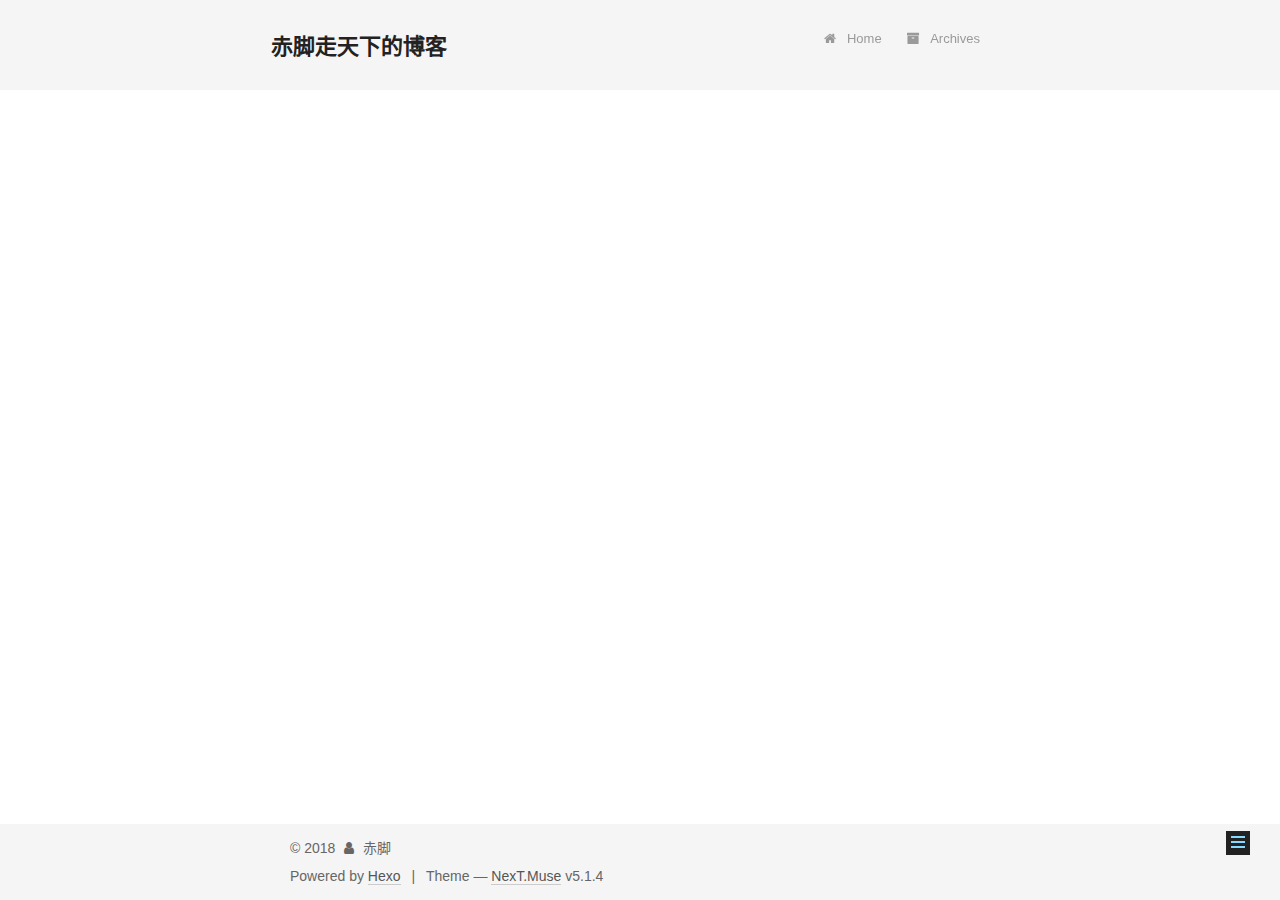
<file: 2017/08/29/第一篇博客/index.html>
<!DOCTYPE html>



  


<html class="theme-next muse use-motion" lang="zh-CN">
<head>
  <meta charset="UTF-8"/>
<meta http-equiv="X-UA-Compatible" content="IE=edge" />
<meta name="viewport" content="width=device-width, initial-scale=1, maximum-scale=1"/>
<meta name="theme-color" content="#222">









<meta http-equiv="Cache-Control" content="no-transform" />
<meta http-equiv="Cache-Control" content="no-siteapp" />
















  
  
  <link href="/lib/fancybox/source/jquery.fancybox.css?v=2.1.5" rel="stylesheet" type="text/css" />







<link href="/lib/font-awesome/css/font-awesome.min.css?v=4.6.2" rel="stylesheet" type="text/css" />

<link href="/css/main.css?v=5.1.4" rel="stylesheet" type="text/css" />


  <link rel="apple-touch-icon" sizes="180x180" href="/images/apple-touch-icon-next.png?v=5.1.4">


  <link rel="icon" type="image/png" sizes="32x32" href="/images/favicon-32x32-next.png?v=5.1.4">


  <link rel="icon" type="image/png" sizes="16x16" href="/images/favicon-16x16-next.png?v=5.1.4">


  <link rel="mask-icon" href="/images/logo.svg?v=5.1.4" color="#222">





  <meta name="keywords" content="Hexo, NexT" />










<meta name="description" content="这是整个人生的第一篇测试博客">
<meta property="og:type" content="article">
<meta property="og:title" content="第一篇博客">
<meta property="og:url" content="http://tq7896.github.io/2017/08/29/第一篇博客/index.html">
<meta property="og:site_name" content="赤脚走天下的博客">
<meta property="og:description" content="这是整个人生的第一篇测试博客">
<meta property="og:locale" content="zh-CN">
<meta property="og:updated_time" content="2018-08-29T14:47:51.421Z">
<meta name="twitter:card" content="summary">
<meta name="twitter:title" content="第一篇博客">
<meta name="twitter:description" content="这是整个人生的第一篇测试博客">



<script type="text/javascript" id="hexo.configurations">
  var NexT = window.NexT || {};
  var CONFIG = {
    root: '/',
    scheme: 'Muse',
    version: '5.1.4',
    sidebar: {"position":"left","display":"post","offset":12,"b2t":false,"scrollpercent":false,"onmobile":false},
    fancybox: true,
    tabs: true,
    motion: {"enable":true,"async":false,"transition":{"post_block":"fadeIn","post_header":"slideDownIn","post_body":"slideDownIn","coll_header":"slideLeftIn","sidebar":"slideUpIn"}},
    duoshuo: {
      userId: '0',
      author: 'Author'
    },
    algolia: {
      applicationID: '',
      apiKey: '',
      indexName: '',
      hits: {"per_page":10},
      labels: {"input_placeholder":"Search for Posts","hits_empty":"We didn't find any results for the search: ${query}","hits_stats":"${hits} results found in ${time} ms"}
    }
  };
</script>



  <link rel="canonical" href="http://tq7896.github.io/2017/08/29/第一篇博客/"/>





  <title>第一篇博客 | 赤脚走天下的博客</title>
  








</head>

<body itemscope itemtype="http://schema.org/WebPage" lang="zh-CN">

  
  
    
  

  <div class="container sidebar-position-left page-post-detail">
    <div class="headband"></div>

    <header id="header" class="header" itemscope itemtype="http://schema.org/WPHeader">
      <div class="header-inner"><div class="site-brand-wrapper">
  <div class="site-meta ">
    

    <div class="custom-logo-site-title">
      <a href="/"  class="brand" rel="start">
        <span class="logo-line-before"><i></i></span>
        <span class="site-title">赤脚走天下的博客</span>
        <span class="logo-line-after"><i></i></span>
      </a>
    </div>
      
        <p class="site-subtitle">坚持，坚持，再坚持！</p>
      
  </div>

  <div class="site-nav-toggle">
    <button>
      <span class="btn-bar"></span>
      <span class="btn-bar"></span>
      <span class="btn-bar"></span>
    </button>
  </div>
</div>

<nav class="site-nav">
  

  
    <ul id="menu" class="menu">
      
        
        <li class="menu-item menu-item-home">
          <a href="/" rel="section">
            
              <i class="menu-item-icon fa fa-fw fa-home"></i> <br />
            
            Home
          </a>
        </li>
      
        
        <li class="menu-item menu-item-archives">
          <a href="/archives/" rel="section">
            
              <i class="menu-item-icon fa fa-fw fa-archive"></i> <br />
            
            Archives
          </a>
        </li>
      

      
    </ul>
  

  
</nav>



 </div>
    </header>

    <main id="main" class="main">
      <div class="main-inner">
        <div class="content-wrap">
          <div id="content" class="content">
            

  <div id="posts" class="posts-expand">
    

  

  
  
  

  <article class="post post-type-normal" itemscope itemtype="http://schema.org/Article">
  
  
  
  <div class="post-block">
    <link itemprop="mainEntityOfPage" href="http://tq7896.github.io/2017/08/29/第一篇博客/">

    <span hidden itemprop="author" itemscope itemtype="http://schema.org/Person">
      <meta itemprop="name" content="赤脚">
      <meta itemprop="description" content="">
      <meta itemprop="image" content="/images/avatar.gif">
    </span>

    <span hidden itemprop="publisher" itemscope itemtype="http://schema.org/Organization">
      <meta itemprop="name" content="赤脚走天下的博客">
    </span>

    
      <header class="post-header">

        
        
          <h1 class="post-title" itemprop="name headline">第一篇博客</h1>
        

        <div class="post-meta">
          <span class="post-time">
            
              <span class="post-meta-item-icon">
                <i class="fa fa-calendar-o"></i>
              </span>
              
                <span class="post-meta-item-text">Posted on</span>
              
              <time title="Post created" itemprop="dateCreated datePublished" datetime="2017-08-29T10:20:18+08:00">
                2017-08-29
              </time>
            

            

            
          </span>

          

          
            
          

          
          

          

          

          
              <div class="post-description">
                  这是整个人生的第一篇测试博客
              </div>
          

        </div>
      </header>
    

    
    
    
    <div class="post-body" itemprop="articleBody">

      
      

      
        <contents>

<p>此文开启了一个时代。<br><figure class="highlight c"><table><tr><td class="gutter"><pre><span class="line">1</span><br><span class="line">2</span><br><span class="line">3</span><br></pre></td><td class="code"><pre><span class="line"><span class="keyword">for</span>(<span class="keyword">int</span> i = <span class="number">0</span> ; i &lt; <span class="number">100</span> ; i++ )&#123;</span><br><span class="line">    <span class="built_in">printf</span>(<span class="string">"hello world [%d]!\n"</span>,i);</span><br><span class="line">&#125;</span><br></pre></td></tr></table></figure></p>
</contents>
      
    </div>
    
    
    

    

    

    

    <footer class="post-footer">
      

      
      
      

      

      
      
    </footer>
  </div>
  
  
  
  </article>



    <div class="post-spread">
      
    </div>
  </div>


          </div>
          


          

  



        </div>
        
          
  
  <div class="sidebar-toggle">
    <div class="sidebar-toggle-line-wrap">
      <span class="sidebar-toggle-line sidebar-toggle-line-first"></span>
      <span class="sidebar-toggle-line sidebar-toggle-line-middle"></span>
      <span class="sidebar-toggle-line sidebar-toggle-line-last"></span>
    </div>
  </div>

  <aside id="sidebar" class="sidebar">
    
    <div class="sidebar-inner">

      

      

      <section class="site-overview-wrap sidebar-panel sidebar-panel-active">
        <div class="site-overview">
          <div class="site-author motion-element" itemprop="author" itemscope itemtype="http://schema.org/Person">
            
              <p class="site-author-name" itemprop="name">赤脚</p>
              <p class="site-description motion-element" itemprop="description"></p>
          </div>

          <nav class="site-state motion-element">

            
              <div class="site-state-item site-state-posts">
              
                <a href="/archives/">
              
                  <span class="site-state-item-count">1</span>
                  <span class="site-state-item-name">posts</span>
                </a>
              </div>
            

            

            

          </nav>

          

          

          
          

          
          

          

        </div>
      </section>

      

      

    </div>
  </aside>


        
      </div>
    </main>

    <footer id="footer" class="footer">
      <div class="footer-inner">
        <div class="copyright">&copy; <span itemprop="copyrightYear">2018</span>
  <span class="with-love">
    <i class="fa fa-user"></i>
  </span>
  <span class="author" itemprop="copyrightHolder">赤脚</span>

  
</div>


  <div class="powered-by">Powered by <a class="theme-link" target="_blank" href="https://hexo.io">Hexo</a></div>



  <span class="post-meta-divider">|</span>



  <div class="theme-info">Theme &mdash; <a class="theme-link" target="_blank" href="https://github.com/iissnan/hexo-theme-next">NexT.Muse</a> v5.1.4</div>




        







        
      </div>
    </footer>

    
      <div class="back-to-top">
        <i class="fa fa-arrow-up"></i>
        
      </div>
    

    

  </div>

  

<script type="text/javascript">
  if (Object.prototype.toString.call(window.Promise) !== '[object Function]') {
    window.Promise = null;
  }
</script>









  












  
  
    <script type="text/javascript" src="/lib/jquery/index.js?v=2.1.3"></script>
  

  
  
    <script type="text/javascript" src="/lib/fastclick/lib/fastclick.min.js?v=1.0.6"></script>
  

  
  
    <script type="text/javascript" src="/lib/jquery_lazyload/jquery.lazyload.js?v=1.9.7"></script>
  

  
  
    <script type="text/javascript" src="/lib/velocity/velocity.min.js?v=1.2.1"></script>
  

  
  
    <script type="text/javascript" src="/lib/velocity/velocity.ui.min.js?v=1.2.1"></script>
  

  
  
    <script type="text/javascript" src="/lib/fancybox/source/jquery.fancybox.pack.js?v=2.1.5"></script>
  


  


  <script type="text/javascript" src="/js/src/utils.js?v=5.1.4"></script>

  <script type="text/javascript" src="/js/src/motion.js?v=5.1.4"></script>



  
  

  
  <script type="text/javascript" src="/js/src/scrollspy.js?v=5.1.4"></script>
<script type="text/javascript" src="/js/src/post-details.js?v=5.1.4"></script>



  


  <script type="text/javascript" src="/js/src/bootstrap.js?v=5.1.4"></script>



  


  




	





  





  












  





  

  

  

  
  

  

  

  

</body>
</html>
</file>
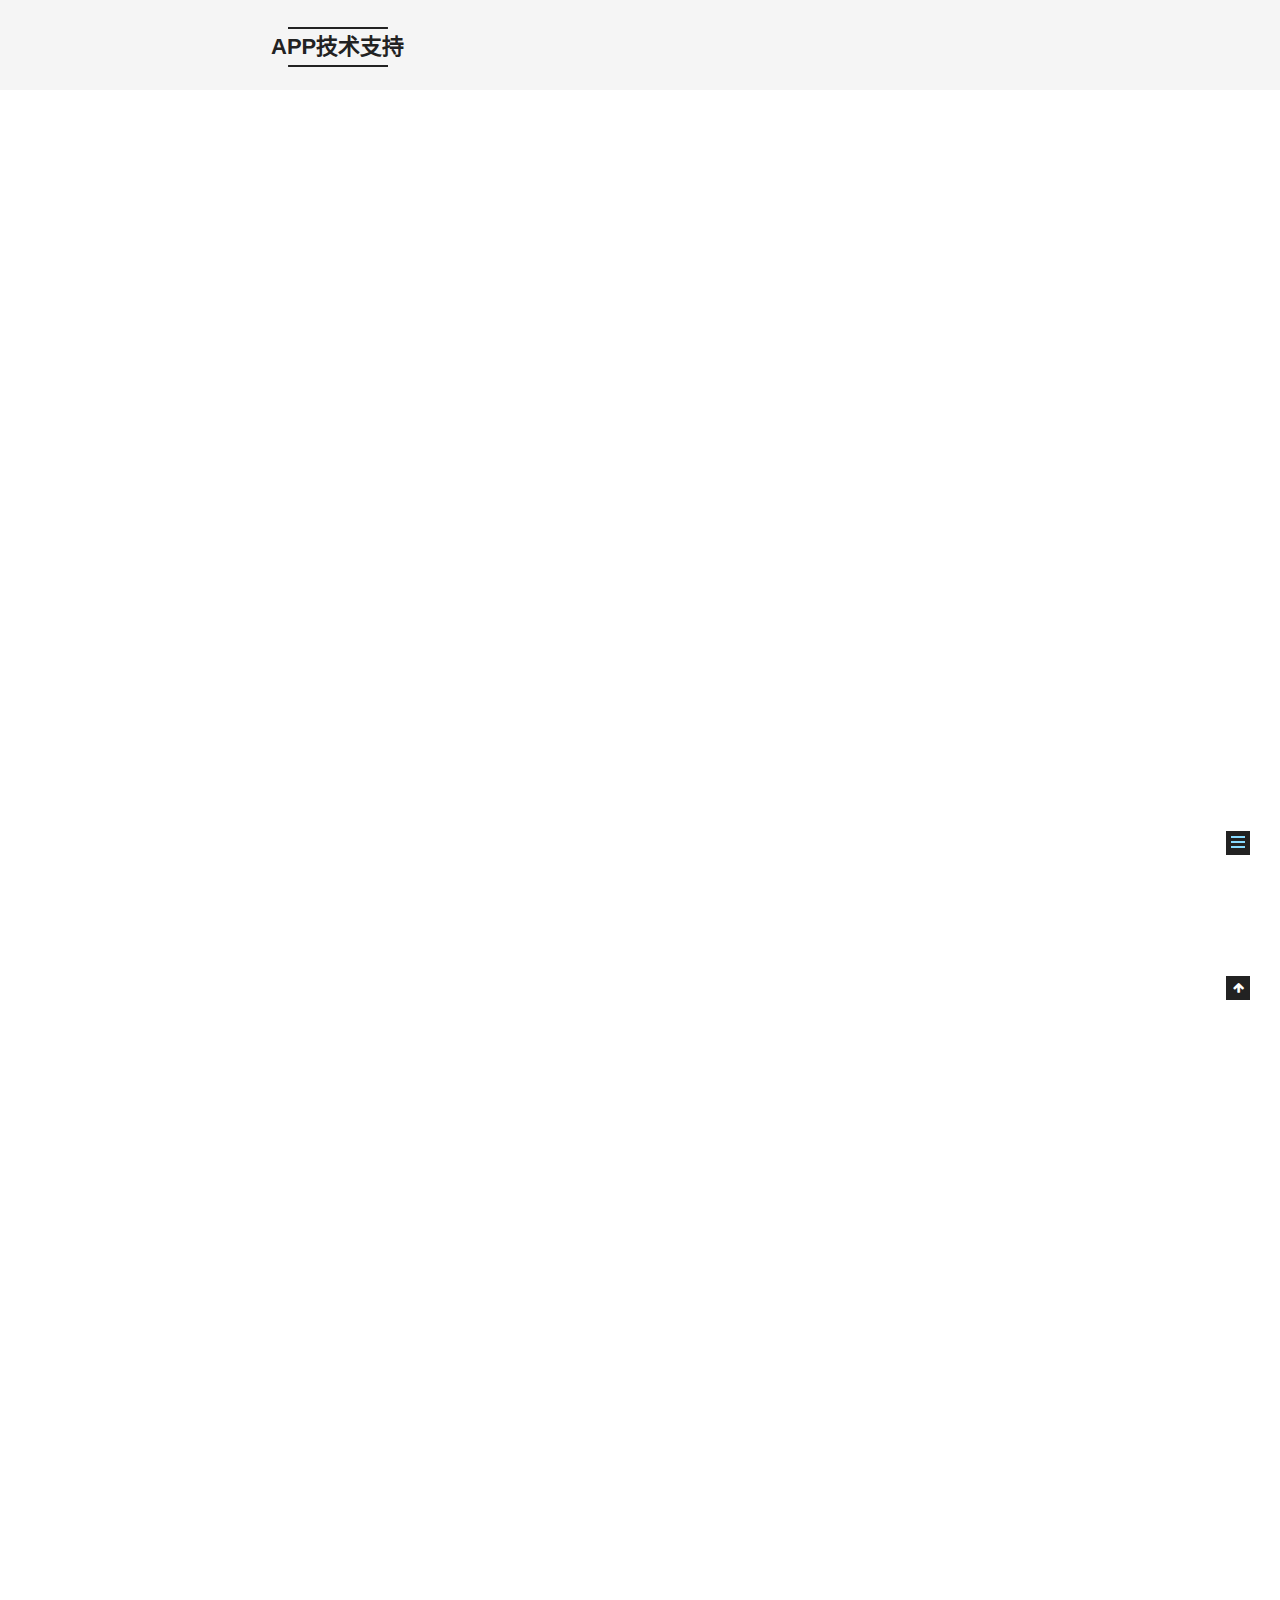
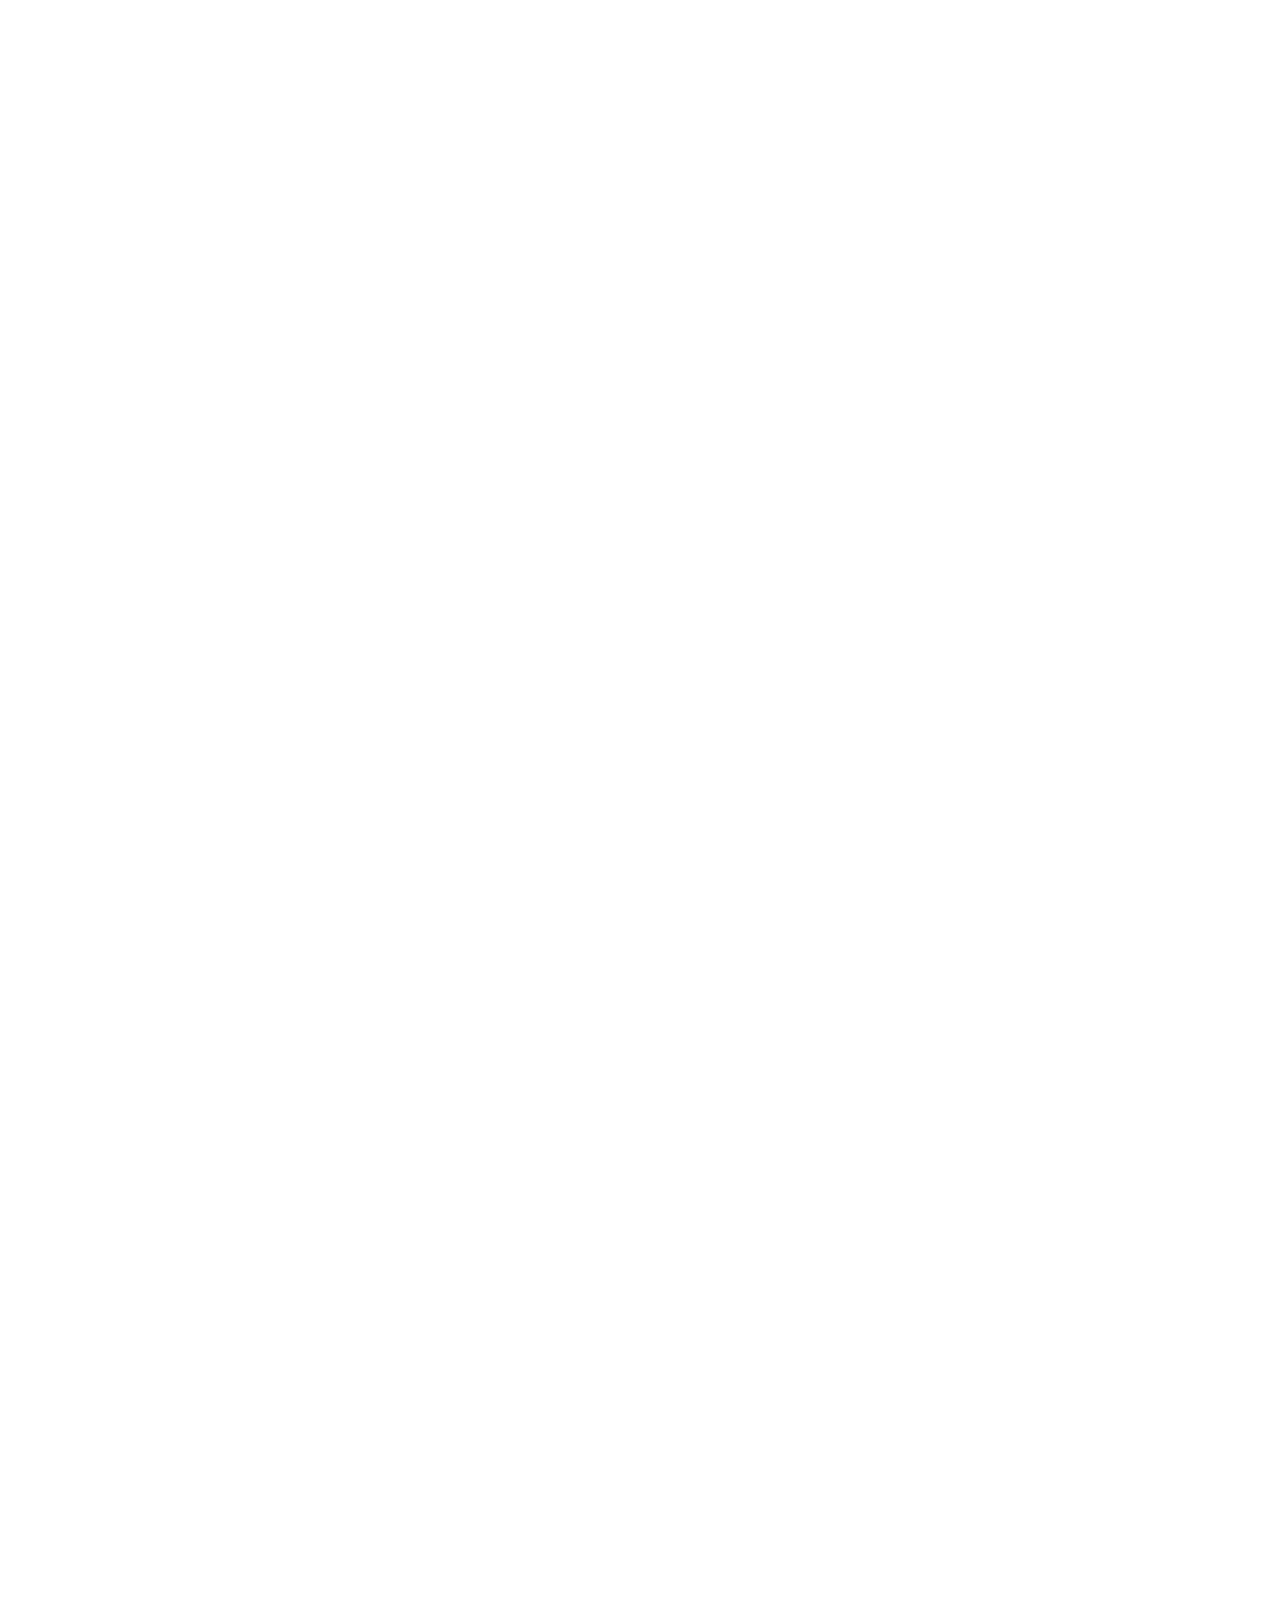
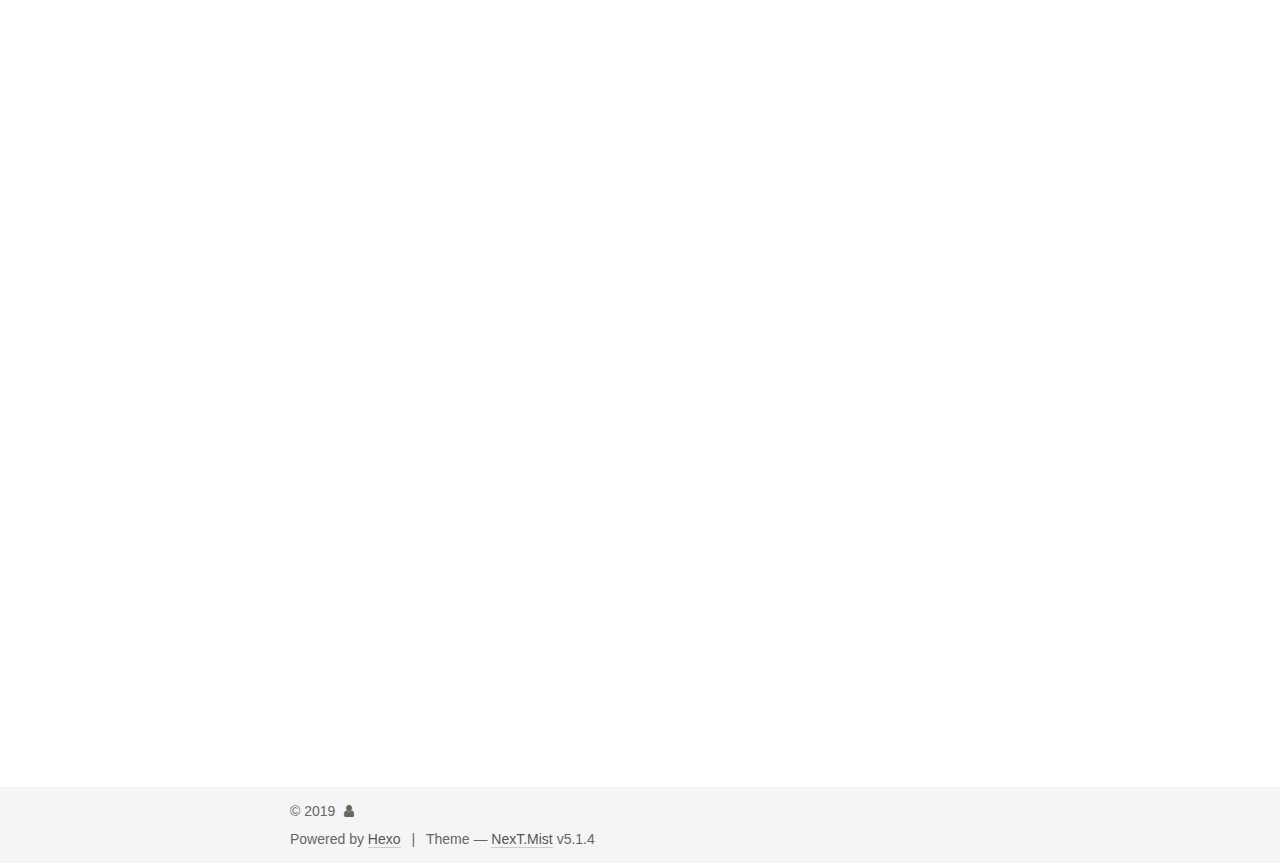
<file: 2018/08/30/PBox-FAQ/index.html>
<!DOCTYPE html>



  


<html class="theme-next mist use-motion" lang="zh-CN">
<head>
  <meta charset="UTF-8"/>
<meta http-equiv="X-UA-Compatible" content="IE=edge" />
<meta name="viewport" content="width=device-width, initial-scale=1, maximum-scale=1"/>
<meta name="theme-color" content="#222">









<meta http-equiv="Cache-Control" content="no-transform" />
<meta http-equiv="Cache-Control" content="no-siteapp" />
















  
  
  <link href="/lib/fancybox/source/jquery.fancybox.css?v=2.1.5" rel="stylesheet" type="text/css" />







<link href="/lib/font-awesome/css/font-awesome.min.css?v=4.6.2" rel="stylesheet" type="text/css" />

<link href="/css/main.css?v=5.1.4" rel="stylesheet" type="text/css" />


  <link rel="apple-touch-icon" sizes="180x180" href="/images/apple-touch-icon-next.png?v=5.1.4">


  <link rel="icon" type="image/png" sizes="32x32" href="/images/favicon-32x32-next.png?v=5.1.4">


  <link rel="icon" type="image/png" sizes="16x16" href="/images/favicon-16x16-next.png?v=5.1.4">


  <link rel="mask-icon" href="/images/logo.svg?v=5.1.4" color="#222">





  <meta name="keywords" content="Hexo, NexT" />










<meta name="description" content="PBox-加密相册管家     双重密码管理    管理密码+假密码，安全可靠，即使把手机给家人、朋友也不用担心。 无限存储空间    所有照片和视频都存在手机上，安全可靠。不限制存储空间，手机有多少空间，就能存储多少照片。 自定义相册    不限制相册数量，随心创建，记录生活的美一个美好的点滴！ 美好的回忆    多种风格的主题，随心切换！  常见问题：  问题:忘记密码怎么办？答：请开启To">
<meta property="og:type" content="article">
<meta property="og:title" content="PBox FAQ">
<meta property="og:url" content="http://tq7896.github.io/2018/08/30/PBox-FAQ/index.html">
<meta property="og:site_name" content="APP技术支持">
<meta property="og:description" content="PBox-加密相册管家     双重密码管理    管理密码+假密码，安全可靠，即使把手机给家人、朋友也不用担心。 无限存储空间    所有照片和视频都存在手机上，安全可靠。不限制存储空间，手机有多少空间，就能存储多少照片。 自定义相册    不限制相册数量，随心创建，记录生活的美一个美好的点滴！ 美好的回忆    多种风格的主题，随心切换！  常见问题：  问题:忘记密码怎么办？答：请开启To">
<meta property="og:locale" content="zh-CN">
<meta property="og:image" content="http://tq7896.github.io/2018/08/30/PBox-FAQ/i7_04.jpg">
<meta property="og:image" content="http://tq7896.github.io/2018/08/30/PBox-FAQ/i7_01.jpg">
<meta property="og:image" content="http://tq7896.github.io/2018/08/30/PBox-FAQ/i7_02.jpg">
<meta property="og:image" content="http://tq7896.github.io/2018/08/30/PBox-FAQ/i7_05.jpg">
<meta property="og:updated_time" content="2019-04-29T05:46:14.000Z">
<meta name="twitter:card" content="summary">
<meta name="twitter:title" content="PBox FAQ">
<meta name="twitter:description" content="PBox-加密相册管家     双重密码管理    管理密码+假密码，安全可靠，即使把手机给家人、朋友也不用担心。 无限存储空间    所有照片和视频都存在手机上，安全可靠。不限制存储空间，手机有多少空间，就能存储多少照片。 自定义相册    不限制相册数量，随心创建，记录生活的美一个美好的点滴！ 美好的回忆    多种风格的主题，随心切换！  常见问题：  问题:忘记密码怎么办？答：请开启To">
<meta name="twitter:image" content="http://tq7896.github.io/2018/08/30/PBox-FAQ/i7_04.jpg">



<script type="text/javascript" id="hexo.configurations">
  var NexT = window.NexT || {};
  var CONFIG = {
    root: '/',
    scheme: 'Mist',
    version: '5.1.4',
    sidebar: {"position":"left","display":"post","offset":12,"b2t":false,"scrollpercent":false,"onmobile":false},
    fancybox: true,
    tabs: true,
    motion: {"enable":true,"async":false,"transition":{"post_block":"fadeIn","post_header":"slideDownIn","post_body":"slideDownIn","coll_header":"slideLeftIn","sidebar":"slideUpIn"}},
    duoshuo: {
      userId: '0',
      author: 'Author'
    },
    algolia: {
      applicationID: '',
      apiKey: '',
      indexName: '',
      hits: {"per_page":10},
      labels: {"input_placeholder":"Search for Posts","hits_empty":"We didn't find any results for the search: ${query}","hits_stats":"${hits} results found in ${time} ms"}
    }
  };
</script>



  <link rel="canonical" href="http://tq7896.github.io/2018/08/30/PBox-FAQ/"/>





  <title>PBox FAQ | APP技术支持</title>
  








</head>

<body itemscope itemtype="http://schema.org/WebPage" lang="zh-CN">

  
  
    
  

  <div class="container sidebar-position-left page-post-detail">
    <div class="headband"></div>

    <header id="header" class="header" itemscope itemtype="http://schema.org/WPHeader">
      <div class="header-inner"><div class="site-brand-wrapper">
  <div class="site-meta ">
    

    <div class="custom-logo-site-title">
      <a href="/"  class="brand" rel="start">
        <span class="logo-line-before"><i></i></span>
        <span class="site-title">APP技术支持</span>
        <span class="logo-line-after"><i></i></span>
      </a>
    </div>
      
        <p class="site-subtitle">tan@66521@163.com</p>
      
  </div>

  <div class="site-nav-toggle">
    <button>
      <span class="btn-bar"></span>
      <span class="btn-bar"></span>
      <span class="btn-bar"></span>
    </button>
  </div>
</div>

<nav class="site-nav">
  

  
    <ul id="menu" class="menu">
      
        
        <li class="menu-item menu-item-home">
          <a href="/" rel="section">
            
              <i class="menu-item-icon fa fa-fw fa-home"></i> <br />
            
            Home
          </a>
        </li>
      
        
        <li class="menu-item menu-item-archives">
          <a href="/archives/" rel="section">
            
              <i class="menu-item-icon fa fa-fw fa-archive"></i> <br />
            
            Archives
          </a>
        </li>
      

      
    </ul>
  

  
</nav>



 </div>
    </header>

    <main id="main" class="main">
      <div class="main-inner">
        <div class="content-wrap">
          <div id="content" class="content">
            

  <div id="posts" class="posts-expand">
    

  

  
  
  

  <article class="post post-type-normal" itemscope itemtype="http://schema.org/Article">
  
  
  
  <div class="post-block">
    <link itemprop="mainEntityOfPage" href="http://tq7896.github.io/2018/08/30/PBox-FAQ/">

    <span hidden itemprop="author" itemscope itemtype="http://schema.org/Person">
      <meta itemprop="name" content="">
      <meta itemprop="description" content="">
      <meta itemprop="image" content="/images/avatar.gif">
    </span>

    <span hidden itemprop="publisher" itemscope itemtype="http://schema.org/Organization">
      <meta itemprop="name" content="APP技术支持">
    </span>

    
      <header class="post-header">

        
        
          <h1 class="post-title" itemprop="name headline">PBox FAQ</h1>
        

        <div class="post-meta">
          <span class="post-time">
            
              <span class="post-meta-item-icon">
                <i class="fa fa-calendar-o"></i>
              </span>
              
                <span class="post-meta-item-text">Posted on</span>
              
              <time title="Post created" itemprop="dateCreated datePublished" datetime="2018-08-30T22:16:26+08:00">
                2018-08-30
              </time>
            

            

            
          </span>

          

          
            
          

          
          

          

          

          

        </div>
      </header>
    

    
    
    
    <div class="post-body" itemprop="articleBody">

      
      

      
        <h1 align="center" style="color:#6495ed ">PBox-加密相册管家</h1>   

<font color="#0099ff" size="5">双重密码管理</font>  

<h5 id="管理密码-假密码，安全可靠，即使把手机给家人、朋友也不用担心。"><a href="#管理密码-假密码，安全可靠，即使把手机给家人、朋友也不用担心。" class="headerlink" title="管理密码+假密码，安全可靠，即使把手机给家人、朋友也不用担心。"></a>管理密码+假密码，安全可靠，即使把手机给家人、朋友也不用担心。</h5><p><img src="/2018/08/30/PBox-FAQ/i7_04.jpg" alt="pass"></p>
<font color="#0099ff" size="5">无限存储空间</font>  

<h5 id="所有照片和视频都存在手机上，安全可靠。不限制存储空间，手机有多少空间，就能存储多少照片。"><a href="#所有照片和视频都存在手机上，安全可靠。不限制存储空间，手机有多少空间，就能存储多少照片。" class="headerlink" title="所有照片和视频都存在手机上，安全可靠。不限制存储空间，手机有多少空间，就能存储多少照片。"></a>所有照片和视频都存在手机上，安全可靠。不限制存储空间，手机有多少空间，就能存储多少照片。</h5><p><img src="/2018/08/30/PBox-FAQ/i7_01.jpg" alt="pass"></p>
<font color="#0099ff" size="5">自定义相册</font>  

<h5 id="不限制相册数量，随心创建，记录生活的美一个美好的点滴！"><a href="#不限制相册数量，随心创建，记录生活的美一个美好的点滴！" class="headerlink" title="不限制相册数量，随心创建，记录生活的美一个美好的点滴！"></a>不限制相册数量，随心创建，记录生活的美一个美好的点滴！</h5><p><img src="/2018/08/30/PBox-FAQ/i7_02.jpg" alt="pass"></p>
<font color="#0099ff" size="5">美好的回忆</font>  

<h5 id="多种风格的主题，随心切换！"><a href="#多种风格的主题，随心切换！" class="headerlink" title="多种风格的主题，随心切换！"></a>多种风格的主题，随心切换！</h5><p><img src="/2018/08/30/PBox-FAQ/i7_05.jpg" alt="pass"></p>
<hr>
<font color="#0099ff" size="5">常见问题：</font>

<p><strong>问题:忘记密码怎么办？</strong><br>答：请开启Touch ID 登录功能，就可以登录后重试密码。</p>
<hr>
<font color="#0099ff" size="5">联系方式：</font>  

<font color="#ffffff" size="4"><a href="mailto:secsupport@163.com" target="_blank" rel="noopener">secsupport@163.com</a></font>


      
    </div>
    
    
    

    

    

    

    <footer class="post-footer">
      

      
      
      

      
        <div class="post-nav">
          <div class="post-nav-next post-nav-item">
            
          </div>

          <span class="post-nav-divider"></span>

          <div class="post-nav-prev post-nav-item">
            
              <a href="/2018/10/10/PBox-FAQ/" rel="prev" title="">
                 <i class="fa fa-chevron-right"></i>
              </a>
            
          </div>
        </div>
      

      
      
    </footer>
  </div>
  
  
  
  </article>



    <div class="post-spread">
      
    </div>
  </div>


          </div>
          


          

  



        </div>
        
          
  
  <div class="sidebar-toggle">
    <div class="sidebar-toggle-line-wrap">
      <span class="sidebar-toggle-line sidebar-toggle-line-first"></span>
      <span class="sidebar-toggle-line sidebar-toggle-line-middle"></span>
      <span class="sidebar-toggle-line sidebar-toggle-line-last"></span>
    </div>
  </div>

  <aside id="sidebar" class="sidebar">
    
    <div class="sidebar-inner">

      

      
        <ul class="sidebar-nav motion-element">
          <li class="sidebar-nav-toc sidebar-nav-active" data-target="post-toc-wrap">
            Table of Contents
          </li>
          <li class="sidebar-nav-overview" data-target="site-overview-wrap">
            Overview
          </li>
        </ul>
      

      <section class="site-overview-wrap sidebar-panel">
        <div class="site-overview">
          <div class="site-author motion-element" itemprop="author" itemscope itemtype="http://schema.org/Person">
            
              <p class="site-author-name" itemprop="name"></p>
              <p class="site-description motion-element" itemprop="description"></p>
          </div>

          <nav class="site-state motion-element">

            
              <div class="site-state-item site-state-posts">
              
                <a href="/archives/">
              
                  <span class="site-state-item-count">2</span>
                  <span class="site-state-item-name">posts</span>
                </a>
              </div>
            

            

            

          </nav>

          

          

          
          

          
          

          

        </div>
      </section>

      
      <!--noindex-->
        <section class="post-toc-wrap motion-element sidebar-panel sidebar-panel-active">
          <div class="post-toc">

            
              
            

            
              <div class="post-toc-content"><ol class="nav"><li class="nav-item nav-level-1"><a class="nav-link" href="#undefined"><span class="nav-number">1.</span> <span class="nav-text">PBox-加密相册管家</span></a><ol class="nav-child"><li class="nav-item nav-level-5"><a class="nav-link" href="#管理密码-假密码，安全可靠，即使把手机给家人、朋友也不用担心。"><span class="nav-number">1.0.0.0.1.</span> <span class="nav-text">管理密码+假密码，安全可靠，即使把手机给家人、朋友也不用担心。</span></a></li><li class="nav-item nav-level-5"><a class="nav-link" href="#所有照片和视频都存在手机上，安全可靠。不限制存储空间，手机有多少空间，就能存储多少照片。"><span class="nav-number">1.0.0.0.2.</span> <span class="nav-text">所有照片和视频都存在手机上，安全可靠。不限制存储空间，手机有多少空间，就能存储多少照片。</span></a></li><li class="nav-item nav-level-5"><a class="nav-link" href="#不限制相册数量，随心创建，记录生活的美一个美好的点滴！"><span class="nav-number">1.0.0.0.3.</span> <span class="nav-text">不限制相册数量，随心创建，记录生活的美一个美好的点滴！</span></a></li><li class="nav-item nav-level-5"><a class="nav-link" href="#多种风格的主题，随心切换！"><span class="nav-number">1.0.0.0.4.</span> <span class="nav-text">多种风格的主题，随心切换！</span></a></li></ol></li></ol></li></ol></li></ol></li></ol></div>
            

          </div>
        </section>
      <!--/noindex-->
      

      

    </div>
  </aside>


        
      </div>
    </main>

    <footer id="footer" class="footer">
      <div class="footer-inner">
        <div class="copyright">&copy; <span itemprop="copyrightYear">2019</span>
  <span class="with-love">
    <i class="fa fa-user"></i>
  </span>
  <span class="author" itemprop="copyrightHolder"></span>

  
</div>


  <div class="powered-by">Powered by <a class="theme-link" target="_blank" href="https://hexo.io">Hexo</a></div>



  <span class="post-meta-divider">|</span>



  <div class="theme-info">Theme &mdash; <a class="theme-link" target="_blank" href="https://github.com/iissnan/hexo-theme-next">NexT.Mist</a> v5.1.4</div>




        







        
      </div>
    </footer>

    
      <div class="back-to-top">
        <i class="fa fa-arrow-up"></i>
        
      </div>
    

    

  </div>

  

<script type="text/javascript">
  if (Object.prototype.toString.call(window.Promise) !== '[object Function]') {
    window.Promise = null;
  }
</script>









  












  
  
    <script type="text/javascript" src="/lib/jquery/index.js?v=2.1.3"></script>
  

  
  
    <script type="text/javascript" src="/lib/fastclick/lib/fastclick.min.js?v=1.0.6"></script>
  

  
  
    <script type="text/javascript" src="/lib/jquery_lazyload/jquery.lazyload.js?v=1.9.7"></script>
  

  
  
    <script type="text/javascript" src="/lib/velocity/velocity.min.js?v=1.2.1"></script>
  

  
  
    <script type="text/javascript" src="/lib/velocity/velocity.ui.min.js?v=1.2.1"></script>
  

  
  
    <script type="text/javascript" src="/lib/fancybox/source/jquery.fancybox.pack.js?v=2.1.5"></script>
  


  


  <script type="text/javascript" src="/js/src/utils.js?v=5.1.4"></script>

  <script type="text/javascript" src="/js/src/motion.js?v=5.1.4"></script>



  
  

  
  <script type="text/javascript" src="/js/src/scrollspy.js?v=5.1.4"></script>
<script type="text/javascript" src="/js/src/post-details.js?v=5.1.4"></script>



  


  <script type="text/javascript" src="/js/src/bootstrap.js?v=5.1.4"></script>



  


  




	





  





  












  





  

  

  

  
  

  

  

  

</body>
</html>
</file>
<file: css/main.css>
/* normalize.css v3.0.2 | MIT License | git.io/normalize */
html {
  font-family: sans-serif; /* 1 */
  -ms-text-size-adjust: 100%; /* 2 */
  -webkit-text-size-adjust: 100%; /* 2 */
}
body {
  margin: 0;
}
article,
aside,
details,
figcaption,
figure,
footer,
header,
hgroup,
main,
menu,
nav,
section,
summary {
  display: block;
}
audio,
canvas,
progress,
video {
  display: inline-block; /* 1 */
  vertical-align: baseline; /* 2 */
}
audio:not([controls]) {
  display: none;
  height: 0;
}
[hidden],
template {
  display: none;
}
a {
  background-color: transparent;
}
a:active,
a:hover {
  outline: 0;
}
abbr[title] {
  border-bottom: 1px dotted;
}
b,
strong {
  font-weight: bold;
}
dfn {
  font-style: italic;
}
h1 {
  font-size: 2em;
  margin: 0.67em 0;
}
mark {
  background: #ff0;
  color: #000;
}
small {
  font-size: 80%;
}
sub,
sup {
  font-size: 75%;
  line-height: 0;
  position: relative;
  vertical-align: baseline;
}
sup {
  top: -0.5em;
}
sub {
  bottom: -0.25em;
}
img {
  border: 0;
}
svg:not(:root) {
  overflow: hidden;
}
figure {
  margin: 1em 40px;
}
hr {
  -moz-box-sizing: content-box;
  box-sizing: content-box;
  height: 0;
}
pre {
  overflow: auto;
}
code,
kbd,
pre,
samp {
  font-family: monospace, monospace;
  font-size: 1em;
}
button,
input,
optgroup,
select,
textarea {
  color: inherit; /* 1 */
  font: inherit; /* 2 */
  margin: 0; /* 3 */
}
button {
  overflow: visible;
}
button,
select {
  text-transform: none;
}
button,
html input[type="button"],
input[type="reset"],
input[type="submit"] {
  -webkit-appearance: button; /* 2 */
  cursor: pointer; /* 3 */
}
button[disabled],
html input[disabled] {
  cursor: default;
}
button::-moz-focus-inner,
input::-moz-focus-inner {
  border: 0;
  padding: 0;
}
input {
  line-height: normal;
}
input[type="checkbox"],
input[type="radio"] {
  box-sizing: border-box; /* 1 */
  padding: 0; /* 2 */
}
input[type="number"]::-webkit-inner-spin-button,
input[type="number"]::-webkit-outer-spin-button {
  height: auto;
}
input[type="search"] {
  -webkit-appearance: textfield; /* 1 */
  -moz-box-sizing: content-box;
  -webkit-box-sizing: content-box; /* 2 */
  box-sizing: content-box;
}
input[type="search"]::-webkit-search-cancel-button,
input[type="search"]::-webkit-search-decoration {
  -webkit-appearance: none;
}
fieldset {
  border: 1px solid #c0c0c0;
  margin: 0 2px;
  padding: 0.35em 0.625em 0.75em;
}
legend {
  border: 0; /* 1 */
  padding: 0; /* 2 */
}
textarea {
  overflow: auto;
}
optgroup {
  font-weight: bold;
}
table {
  border-collapse: collapse;
  border-spacing: 0;
}
td,
th {
  padding: 0;
}
::selection {
  background: #262a30;
  color: #fff;
}
body {
  position: relative;
  font-family: 'Lato', "PingFang SC", "Microsoft YaHei", sans-serif;
  font-size: 14px;
  line-height: 2;
  color: #555;
  background: #fff;
}
@media (max-width: 767px) {
  body {
    padding-right: 0 !important;
  }
}
@media (min-width: 768px) and (max-width: 991px) {
  body {
    padding-right: 0 !important;
  }
}
@media (min-width: 1600px) {
  body {
    font-size: 16px;
  }
}
h1,
h2,
h3,
h4,
h5,
h6 {
  margin: 0;
  padding: 0;
  font-weight: bold;
  line-height: 1.5;
  font-family: 'Lato', "PingFang SC", "Microsoft YaHei", sans-serif;
}
h2,
h3,
h4,
h5,
h6 {
  margin: 20px 0 15px;
}
h1 {
  font-size: 24px;
}
@media (max-width: 767px) {
  h1 {
    font-size: 20px;
  }
}
h2 {
  font-size: 22px;
}
@media (max-width: 767px) {
  h2 {
    font-size: 18px;
  }
}
h3 {
  font-size: 20px;
}
@media (max-width: 767px) {
  h3 {
    font-size: 16px;
  }
}
h4 {
  font-size: 18px;
}
@media (max-width: 767px) {
  h4 {
    font-size: 14px;
  }
}
h5 {
  font-size: 16px;
}
@media (max-width: 767px) {
  h5 {
    font-size: 12px;
  }
}
h6 {
  font-size: 14px;
}
@media (max-width: 767px) {
  h6 {
    font-size: 10px;
  }
}
p {
  margin: 0 0 20px 0;
}
a {
  color: #555;
  text-decoration: none;
  outline: none;
  border-bottom: 1px solid #999;
  word-wrap: break-word;
}
a:hover {
  color: #222;
  border-bottom-color: #222;
}
blockquote {
  margin: 0;
  padding: 0;
}
img {
  display: block;
  margin: auto;
  max-width: 100%;
  height: auto;
}
hr {
  margin: 40px 0;
  height: 3px;
  border: none;
  background-color: #ddd;
  background-image: repeating-linear-gradient(-45deg, #fff, #fff 4px, transparent 4px, transparent 8px);
}
blockquote {
  padding: 0 15px;
  color: #666;
  border-left: 4px solid #ddd;
}
blockquote cite::before {
  content: "-";
  padding: 0 5px;
}
dt {
  font-weight: 700;
}
dd {
  margin: 0;
  padding: 0;
}
kbd {
  border: 1px solid #ccc;
  border-radius: 0.2em;
  box-shadow: 0.1em 0.1em 0.2em rgba(0,0,0,0.1);
  background-color: #f9f9f9;
  font-family: inherit;
  background-image: -webkit-linear-gradient(top, #eee, #fff, #eee);
  padding: 0.1em 0.3em;
  white-space: nowrap;
}
.text-left {
  text-align: left;
}
.text-center {
  text-align: center;
}
.text-right {
  text-align: right;
}
.text-justify {
  text-align: justify;
}
.text-nowrap {
  white-space: nowrap;
}
.text-lowercase {
  text-transform: lowercase;
}
.text-uppercase {
  text-transform: uppercase;
}
.text-capitalize {
  text-transform: capitalize;
}
.center-block {
  display: block;
  margin-left: auto;
  margin-right: auto;
}
.clearfix:before,
.clearfix:after {
  content: " ";
  display: table;
}
.clearfix:after {
  clear: both;
}
.pullquote {
  width: 45%;
}
.pullquote.left {
  float: left;
  margin-left: 5px;
  margin-right: 10px;
}
.pullquote.right {
  float: right;
  margin-left: 10px;
  margin-right: 5px;
}
.affix.affix.affix {
  position: fixed;
}
.translation {
  margin-top: -20px;
  font-size: 14px;
  color: #999;
}
.scrollbar-measure {
  width: 100px;
  height: 100px;
  overflow: scroll;
  position: absolute;
  top: -9999px;
}
.use-motion .motion-element {
  opacity: 0;
}
table {
  margin: 20px 0;
  width: 100%;
  border-collapse: collapse;
  border-spacing: 0;
  border: 1px solid #ddd;
  font-size: 14px;
  table-layout: fixed;
  word-wrap: break-all;
}
table>tbody>tr:nth-of-type(odd) {
  background-color: #f9f9f9;
}
table>tbody>tr:hover {
  background-color: #f5f5f5;
}
caption,
th,
td {
  padding: 8px;
  text-align: left;
  vertical-align: middle;
  font-weight: normal;
}
th,
td {
  border-bottom: 3px solid #ddd;
  border-right: 1px solid #eee;
}
th {
  padding-bottom: 10px;
  font-weight: 700;
}
td {
  border-bottom-width: 1px;
}
html,
body {
  height: 100%;
}
.container {
  position: relative;
  min-height: 100%;
}
.header-inner {
  margin: 0 auto;
  padding: 100px 0 70px;
  width: 700px;
}
@media (min-width: 1600px) {
  .container .header-inner {
    width: 900px;
  }
}
.main {
  padding-bottom: 150px;
}
.main-inner {
  margin: 0 auto;
  width: 700px;
}
@media (min-width: 1600px) {
  .container .main-inner {
    width: 900px;
  }
}
.footer {
  position: absolute;
  left: 0;
  bottom: 0;
  width: 100%;
  min-height: 50px;
}
.footer-inner {
  box-sizing: border-box;
  margin: 20px auto;
  width: 700px;
}
@media (min-width: 1600px) {
  .container .footer-inner {
    width: 900px;
  }
}
pre,
.highlight {
  overflow: auto;
  margin: 20px 0;
  padding: 0;
  font-size: 13px;
  color: #4d4d4c;
  background: #f7f7f7;
  line-height: 1.6;
}
pre,
code {
  font-family: consolas, Menlo, "PingFang SC", "Microsoft YaHei", monospace;
}
code {
  padding: 2px 4px;
  word-wrap: break-word;
  color: #555;
  background: #eee;
  border-radius: 3px;
  font-size: 13px;
}
pre {
  padding: 10px;
}
pre code {
  padding: 0;
  color: #4d4d4c;
  background: none;
  text-shadow: none;
}
.highlight {
  border-radius: 1px;
}
.highlight pre {
  border: none;
  margin: 0;
  padding: 10px 0;
}
.highlight table {
  margin: 0;
  width: auto;
  border: none;
}
.highlight td {
  border: none;
  padding: 0;
}
.highlight figcaption {
  font-size: 1em;
  color: #4d4d4c;
  line-height: 1em;
  margin-bottom: 1em;
}
.highlight figcaption:before,
.highlight figcaption:after {
  content: " ";
  display: table;
}
.highlight figcaption:after {
  clear: both;
}
.highlight figcaption a {
  float: right;
  color: #4d4d4c;
}
.highlight figcaption a:hover {
  border-bottom-color: #4d4d4c;
}
.highlight .gutter pre {
  padding-left: 10px;
  padding-right: 10px;
  color: #869194;
  text-align: right;
  background-color: #eff2f3;
}
.highlight .code pre {
  width: 100%;
  padding-left: 10px;
  padding-right: 10px;
  background-color: #f7f7f7;
}
.highlight .line {
  height: 20px;
}
.gutter {
  -webkit-user-select: none;
  -moz-user-select: none;
  -ms-user-select: none;
  user-select: none;
}
.gist table {
  width: auto;
}
.gist table td {
  border: none;
}
pre .deletion {
  background: #fdd;
}
pre .addition {
  background: #dfd;
}
pre .meta {
  color: #8959a8;
}
pre .comment {
  color: #8e908c;
}
pre .variable,
pre .attribute,
pre .tag,
pre .regexp,
pre .ruby .constant,
pre .xml .tag .title,
pre .xml .pi,
pre .xml .doctype,
pre .html .doctype,
pre .css .id,
pre .css .class,
pre .css .pseudo {
  color: #c82829;
}
pre .number,
pre .preprocessor,
pre .built_in,
pre .literal,
pre .params,
pre .constant,
pre .command {
  color: #f5871f;
}
pre .ruby .class .title,
pre .css .rules .attribute,
pre .string,
pre .value,
pre .inheritance,
pre .header,
pre .ruby .symbol,
pre .xml .cdata,
pre .special,
pre .number,
pre .formula {
  color: #718c00;
}
pre .title,
pre .css .hexcolor {
  color: #3e999f;
}
pre .function,
pre .python .decorator,
pre .python .title,
pre .ruby .function .title,
pre .ruby .title .keyword,
pre .perl .sub,
pre .javascript .title,
pre .coffeescript .title {
  color: #4271ae;
}
pre .keyword,
pre .javascript .function {
  color: #8959a8;
}
.full-image.full-image.full-image.full-image {
  border: none;
  max-width: 100%;
  width: auto;
  margin: 20px auto 25px;
}
@media (min-width: 992px) {
  .full-image.full-image.full-image.full-image {
    max-width: none;
    width: 110%;
    margin: 25px -5%;
  }
}
.blockquote-center,
.page-home .post-type-quote blockquote,
.page-post-detail .post-type-quote blockquote {
  position: relative;
  margin: 40px 0;
  padding: 0;
  border-left: none;
  text-align: center;
}
.blockquote-center::before,
.page-home .post-type-quote blockquote::before,
.page-post-detail .post-type-quote blockquote::before,
.blockquote-center::after,
.page-home .post-type-quote blockquote::after,
.page-post-detail .post-type-quote blockquote::after {
  position: absolute;
  content: ' ';
  display: block;
  width: 100%;
  height: 24px;
  opacity: 0.2;
  background-repeat: no-repeat;
  background-position: 0 -6px;
  background-size: 22px 22px;
}
.blockquote-center::before,
.page-home .post-type-quote blockquote::before,
.page-post-detail .post-type-quote blockquote::before {
  top: -20px;
  background-image: url("../images/quote-l.svg");
  border-top: 1px solid #ccc;
}
.blockquote-center::after,
.page-home .post-type-quote blockquote::after,
.page-post-detail .post-type-quote blockquote::after {
  bottom: -20px;
  background-image: url("../images/quote-r.svg");
  border-bottom: 1px solid #ccc;
  background-position: 100% 8px;
}
.blockquote-center p,
.page-home .post-type-quote blockquote p,
.page-post-detail .post-type-quote blockquote p,
.blockquote-center div,
.page-home .post-type-quote blockquote div,
.page-post-detail .post-type-quote blockquote div {
  text-align: center;
}
.post .post-body .group-picture img {
  box-sizing: border-box;
  padding: 0 3px;
  border: none;
}
.post .group-picture-row {
  overflow: hidden;
  margin-top: 6px;
}
.post .group-picture-row:first-child {
  margin-top: 0;
}
.post .group-picture-column {
  float: left;
}
.page-post-detail .post-body .group-picture-column {
  float: none;
  margin-top: 10px;
  width: auto !important;
}
.page-post-detail .post-body .group-picture-column img {
  margin: 0 auto;
}
.page-archive .group-picture-container {
  overflow: hidden;
}
.page-archive .group-picture-row {
  float: left;
}
.page-archive .group-picture-row:first-child {
  margin-top: 6px;
}
.page-archive .group-picture-column {
  max-width: 150px;
  max-height: 150px;
}
.post-body .note {
  position: relative;
  padding: 15px;
  margin-bottom: 20px;
  border: 1px solid #eee;
  border-left-width: 5px;
  border-radius: 3px;
}
.post-body .note h2,
.post-body .note h3,
.post-body .note h4,
.post-body .note h5,
.post-body .note h6 {
  margin-top: 0;
  margin-bottom: 0;
  border-bottom: initial;
  padding-top: 0 !important;
}
.post-body .note p:first-child,
.post-body .note ul:first-child,
.post-body .note ol:first-child,
.post-body .note table:first-child,
.post-body .note pre:first-child,
.post-body .note blockquote:first-child {
  margin-top: 0;
}
.post-body .note p:last-child,
.post-body .note ul:last-child,
.post-body .note ol:last-child,
.post-body .note table:last-child,
.post-body .note pre:last-child,
.post-body .note blockquote:last-child {
  margin-bottom: 0;
}
.post-body .note.default {
  border-left-color: #777;
}
.post-body .note.default h2,
.post-body .note.default h3,
.post-body .note.default h4,
.post-body .note.default h5,
.post-body .note.default h6 {
  color: #777;
}
.post-body .note.primary {
  border-left-color: #6f42c1;
}
.post-body .note.primary h2,
.post-body .note.primary h3,
.post-body .note.primary h4,
.post-body .note.primary h5,
.post-body .note.primary h6 {
  color: #6f42c1;
}
.post-body .note.info {
  border-left-color: #428bca;
}
.post-body .note.info h2,
.post-body .note.info h3,
.post-body .note.info h4,
.post-body .note.info h5,
.post-body .note.info h6 {
  color: #428bca;
}
.post-body .note.success {
  border-left-color: #5cb85c;
}
.post-body .note.success h2,
.post-body .note.success h3,
.post-body .note.success h4,
.post-body .note.success h5,
.post-body .note.success h6 {
  color: #5cb85c;
}
.post-body .note.warning {
  border-left-color: #f0ad4e;
}
.post-body .note.warning h2,
.post-body .note.warning h3,
.post-body .note.warning h4,
.post-body .note.warning h5,
.post-body .note.warning h6 {
  color: #f0ad4e;
}
.post-body .note.danger {
  border-left-color: #d9534f;
}
.post-body .note.danger h2,
.post-body .note.danger h3,
.post-body .note.danger h4,
.post-body .note.danger h5,
.post-body .note.danger h6 {
  color: #d9534f;
}
.post-body .label {
  display: inline;
  padding: 0 2px;
  white-space: nowrap;
}
.post-body .label.default {
  background-color: #f0f0f0;
}
.post-body .label.primary {
  background-color: #efe6f7;
}
.post-body .label.info {
  background-color: #e5f2f8;
}
.post-body .label.success {
  background-color: #e7f4e9;
}
.post-body .label.warning {
  background-color: #fcf6e1;
}
.post-body .label.danger {
  background-color: #fae8eb;
}
.post-body .tabs {
  position: relative;
  display: block;
  margin-bottom: 20px;
  padding-top: 10px;
}
.post-body .tabs ul.nav-tabs {
  margin: 0;
  padding: 0;
  display: flex;
  margin-bottom: -1px;
}
@media (max-width: 413px) {
  .post-body .tabs ul.nav-tabs {
    display: block;
    margin-bottom: 5px;
  }
}
.post-body .tabs ul.nav-tabs li.tab {
  list-style-type: none !important;
  margin: 0 0.25em 0 0;
  border-top: 3px solid transparent;
  border-left: 1px solid transparent;
  border-right: 1px solid transparent;
}
@media (max-width: 413px) {
  .post-body .tabs ul.nav-tabs li.tab {
    margin: initial;
    border-top: 1px solid transparent;
    border-left: 3px solid transparent;
    border-right: 1px solid transparent;
    border-bottom: 1px solid transparent;
  }
}
.post-body .tabs ul.nav-tabs li.tab a {
  outline: 0;
  border-bottom: initial;
  display: block;
  line-height: 1.8em;
  padding: 0.25em 0.75em;
  transition-duration: 0.2s;
  transition-timing-function: ease-out;
  transition-delay: 0s;
}
.post-body .tabs ul.nav-tabs li.tab a i {
  width: 1.285714285714286em;
}
.post-body .tabs ul.nav-tabs li.tab.active {
  border-top: 3px solid #fc6423;
  border-left: 1px solid #ddd;
  border-right: 1px solid #ddd;
  background-color: #fff;
}
@media (max-width: 413px) {
  .post-body .tabs ul.nav-tabs li.tab.active {
    border-top: 1px solid #ddd;
    border-left: 3px solid #fc6423;
    border-right: 1px solid #ddd;
    border-bottom: 1px solid #ddd;
  }
}
.post-body .tabs ul.nav-tabs li.tab.active a {
  cursor: default;
  color: #555;
}
.post-body .tabs .tab-content {
  background-color: #fff;
}
.post-body .tabs .tab-content .tab-pane {
  border: 1px solid #ddd;
  padding: 20px 20px 0 20px;
}
.post-body .tabs .tab-content .tab-pane:not(.active) {
  display: none !important;
}
.post-body .tabs .tab-content .tab-pane.active {
  display: block !important;
}
.btn {
  display: inline-block;
  padding: 0 20px;
  font-size: 14px;
  color: #555;
  background: transparent;
  border: 2px solid #222;
  text-decoration: none;
  border-radius: 0;
  transition-property: background-color;
  transition-duration: 0.2s;
  transition-timing-function: ease-in-out;
  transition-delay: 0s;
  line-height: 2;
}
.btn:hover {
  border-color: #222;
  color: #222;
  background: #fff;
}
.btn +.btn {
  margin: 0 0 8px 8px;
}
.btn .fa-fw {
  width: 1.285714285714286em;
  text-align: left;
}
.btn-bar {
  display: block;
  width: 22px;
  height: 2px;
  background: #555;
  border-radius: 1px;
}
.btn-bar+.btn-bar {
  margin-top: 4px;
}
.pagination {
  margin: 120px 0 40px;
  text-align: center;
  border-top: 1px solid #eee;
}
.page-number-basic,
.pagination .prev,
.pagination .next,
.pagination .page-number,
.pagination .space {
  display: inline-block;
  position: relative;
  top: -1px;
  margin: 0 10px;
  padding: 0 11px;
}
@media (max-width: 767px) {
  .page-number-basic,
  .pagination .prev,
  .pagination .next,
  .pagination .page-number,
  .pagination .space {
    margin: 0 5px;
  }
}
.pagination .prev,
.pagination .next,
.pagination .page-number {
  border-bottom: 0;
  border-top: 1px solid #eee;
  transition-property: border-color;
  transition-duration: 0.2s;
  transition-timing-function: ease-in-out;
  transition-delay: 0s;
}
.pagination .prev:hover,
.pagination .next:hover,
.pagination .page-number:hover {
  border-top-color: #222;
}
.pagination .space {
  padding: 0;
  margin: 0;
}
.pagination .prev {
  margin-left: 0;
}
.pagination .next {
  margin-right: 0;
}
.pagination .page-number.current {
  color: #fff;
  background: #ccc;
  border-top-color: #ccc;
}
@media (max-width: 767px) {
  .pagination {
    border-top: none;
  }
  .pagination .prev,
  .pagination .next,
  .pagination .page-number {
    margin-bottom: 10px;
    border-top: 0;
    border-bottom: 1px solid #eee;
    padding: 0 10px;
  }
  .pagination .prev:hover,
  .pagination .next:hover,
  .pagination .page-number:hover {
    border-bottom-color: #222;
  }
}
.comments {
  margin: 60px 20px 0;
}
.tag-cloud {
  text-align: center;
}
.tag-cloud a {
  display: inline-block;
  margin: 10px;
}
.back-to-top {
  box-sizing: border-box;
  position: fixed;
  bottom: -100px;
  right: 30px;
  z-index: 1050;
  padding: 0 6px;
  width: 24px;
  background: #222;
  font-size: 12px;
  opacity: 1;
  color: #fff;
  cursor: pointer;
  text-align: center;
  -webkit-transform: translateZ(0);
  transition-property: bottom;
  transition-duration: 0.2s;
  transition-timing-function: ease-in-out;
  transition-delay: 0s;
}
@media (min-width: 768px) and (max-width: 991px) {
  .back-to-top {
    display: none !important;
  }
}
@media (max-width: 767px) {
  .back-to-top {
    display: none !important;
  }
}
.back-to-top.back-to-top-on {
  bottom: 19px;
}
.header {
  background: transparent;
}
.header-inner {
  position: relative;
}
.headband {
  height: 3px;
  background: #222;
}
.site-meta {
  margin: 0;
  text-align: left;
}
@media (max-width: 767px) {
  .site-meta {
    text-align: center;
  }
}
.brand {
  position: relative;
  display: inline-block;
  padding: 0 40px;
  color: #222;
  background: #222;
  border-bottom: none;
}
.brand:hover {
  color: #222;
}
.logo {
  display: inline-block;
  margin-right: 5px;
  line-height: 36px;
  vertical-align: top;
}
.site-title {
  display: inline-block;
  vertical-align: top;
  line-height: 36px;
  font-size: 20px;
  font-weight: normal;
  font-family: 'Lato', "PingFang SC", "Microsoft YaHei", sans-serif;
}
.site-subtitle {
  margin-top: 10px;
  font-size: 13px;
  color: #999;
}
.use-motion .brand {
  opacity: 0;
}
.use-motion .logo,
.use-motion .site-title,
.use-motion .site-subtitle {
  opacity: 0;
  position: relative;
  top: -10px;
}
.site-nav-toggle {
  display: none;
  position: absolute;
  top: 10px;
  left: 10px;
}
@media (max-width: 767px) {
  .site-nav-toggle {
    display: block;
  }
}
.site-nav-toggle button {
  margin-top: 2px;
  padding: 9px 10px;
  background: transparent;
  border: none;
}
@media (max-width: 767px) {
  .site-nav {
    display: none;
    margin: 0 -10px;
    padding: 0 10px;
    clear: both;
    border-top: 1px solid #ddd;
  }
}
@media (min-width: 768px) and (max-width: 991px) {
  .site-nav {
    display: block !important;
  }
}
@media (min-width: 992px) {
  .site-nav {
    display: block !important;
  }
}
.menu {
  margin-top: 20px;
  padding-left: 0;
  text-align: center;
}
.menu .menu-item {
  display: inline-block;
  margin: 0 10px;
  list-style: none;
}
@media screen and (max-width: 767px) {
  .menu .menu-item {
    margin-top: 10px;
  }
}
.menu .menu-item a {
  display: block;
  font-size: 13px;
  line-height: inherit;
  border-bottom: 1px solid transparent;
  transition-property: border-color;
  transition-duration: 0.2s;
  transition-timing-function: ease-in-out;
  transition-delay: 0s;
}
.menu .menu-item a:hover {
  border-bottom-color: #222;
}
.menu .menu-item .fa {
  margin-right: 5px;
}
.use-motion .menu-item {
  opacity: 0;
}
.post-body {
  font-family: 'Lato', "PingFang SC", "Microsoft YaHei", sans-serif;
}
@media (max-width: 767px) {
  .post-body {
    word-break: break-word;
  }
}
.post-body .fancybox img {
  display: block !important;
  margin: 0 auto;
  cursor: pointer;
  cursor: zoom-in;
  cursor: -webkit-zoom-in;
}
.post-body .image-caption,
.post-body .figure .caption {
  margin: -20px auto 15px;
  text-align: center;
  font-size: 14px;
  color: #999;
  font-weight: bold;
  line-height: 1;
}
.post-sticky-flag {
  display: inline-block;
  font-size: 16px;
  -ms-transform: rotate(30deg);
  -webkit-transform: rotate(30deg);
  -moz-transform: rotate(30deg);
  -ms-transform: rotate(30deg);
  -o-transform: rotate(30deg);
  transform: rotate(30deg);
}
.use-motion .post-block,
.use-motion .pagination,
.use-motion .comments {
  opacity: 0;
}
.use-motion .post-header {
  opacity: 0;
}
.use-motion .post-body {
  opacity: 0;
}
.use-motion .collection-title {
  opacity: 0;
}
.posts-expand {
  padding-top: 40px;
}
@media (max-width: 767px) {
  .posts-expand {
    margin: 0 20px;
  }
  .post-body pre .gutter pre {
    padding-right: 10px;
  }
  .post-body .highlight {
    margin-left: 0px;
    margin-right: 0px;
    padding: 0;
  }
  .post-body .highlight .gutter pre {
    padding-right: 10px;
  }
}
@media (min-width: 992px) {
  .posts-expand .post-body {
    text-align: justify;
  }
}
.posts-expand .post-body h2,
.posts-expand .post-body h3,
.posts-expand .post-body h4,
.posts-expand .post-body h5,
.posts-expand .post-body h6 {
  padding-top: 10px;
}
.posts-expand .post-body h2 .header-anchor,
.posts-expand .post-body h3 .header-anchor,
.posts-expand .post-body h4 .header-anchor,
.posts-expand .post-body h5 .header-anchor,
.posts-expand .post-body h6 .header-anchor {
  float: right;
  margin-left: 10px;
  color: #ccc;
  border-bottom-style: none;
  visibility: hidden;
}
.posts-expand .post-body h2 .header-anchor:hover,
.posts-expand .post-body h3 .header-anchor:hover,
.posts-expand .post-body h4 .header-anchor:hover,
.posts-expand .post-body h5 .header-anchor:hover,
.posts-expand .post-body h6 .header-anchor:hover {
  color: inherit;
}
.posts-expand .post-body h2:hover .header-anchor,
.posts-expand .post-body h3:hover .header-anchor,
.posts-expand .post-body h4:hover .header-anchor,
.posts-expand .post-body h5:hover .header-anchor,
.posts-expand .post-body h6:hover .header-anchor {
  visibility: visible;
}
.posts-expand .post-body ul li {
  list-style: circle;
}
.posts-expand .post-body img {
  box-sizing: border-box;
  margin: auto;
  padding: 3px;
  border: 1px solid #ddd;
}
.posts-expand .post-body .fancybox img {
  margin: 0 auto 25px;
}
@media (max-width: 767px) {
  .posts-collapse {
    margin: 0 20px;
  }
  .posts-collapse .post-title,
  .posts-collapse .post-meta {
    display: block;
    width: auto;
    text-align: left;
  }
}
.posts-collapse {
  position: relative;
  z-index: 1010;
  margin-left: 0;
}
.posts-collapse::after {
  content: " ";
  position: absolute;
  top: 20px;
  left: 0;
  margin-left: -2px;
  width: 4px;
  height: 100%;
  background: #f5f5f5;
  z-index: -1;
}
@media (max-width: 767px) {
  .posts-collapse {
    margin: 0 20px;
  }
}
.posts-collapse .collection-title {
  position: relative;
  margin: 60px 0;
}
.posts-collapse .collection-title h1,
.posts-collapse .collection-title h2 {
  margin-left: 20px;
}
.posts-collapse .collection-title small {
  color: #bbb;
  margin-left: 5px;
}
.posts-collapse .collection-title::before {
  content: " ";
  position: absolute;
  left: 0;
  top: 50%;
  margin-left: -4px;
  margin-top: -4px;
  width: 8px;
  height: 8px;
  background: #bbb;
  border-radius: 50%;
}
.posts-collapse .post {
  margin: 30px 0;
}
.posts-collapse .post-header {
  position: relative;
  transition-duration: 0.2s;
  transition-timing-function: ease-in-out;
  transition-delay: 0s;
  transition-property: border;
  border-bottom: 1px dashed #ccc;
}
.posts-collapse .post-header::before {
  content: " ";
  position: absolute;
  left: 0;
  top: 12px;
  width: 6px;
  height: 6px;
  margin-left: -4px;
  background: #bbb;
  border-radius: 50%;
  border: 1px solid #fff;
  transition-duration: 0.2s;
  transition-timing-function: ease-in-out;
  transition-delay: 0s;
  transition-property: background;
}
.posts-collapse .post-header:hover {
  border-bottom-color: #666;
}
.posts-collapse .post-header:hover::before {
  background: #222;
}
.posts-collapse .post-meta {
  position: absolute;
  font-size: 12px;
  left: 20px;
  top: 5px;
}
.posts-collapse .post-comments-count {
  display: none;
}
.posts-collapse .post-title {
  margin-left: 60px;
  font-size: 16px;
  font-weight: normal;
  line-height: inherit;
}
.posts-collapse .post-title::after {
  margin-left: 3px;
  opacity: 0.6;
}
.posts-collapse .post-title a {
  color: #666;
  border-bottom: none;
}
.page-home .post-type-quote .post-header,
.page-post-detail .post-type-quote .post-header,
.page-home .post-type-quote .post-tags,
.page-post-detail .post-type-quote .post-tags {
  display: none;
}
.posts-expand .post-title {
  text-align: center;
  word-break: break-word;
  font-weight: 400;
}
.posts-expand .post-title-link {
  display: inline-block;
  position: relative;
  color: #555;
  border-bottom: none;
  line-height: 1.2;
  vertical-align: top;
}
.posts-expand .post-title-link::before {
  content: "";
  position: absolute;
  width: 100%;
  height: 2px;
  bottom: 0;
  left: 0;
  background-color: #000;
  visibility: hidden;
  -webkit-transform: scaleX(0);
  -moz-transform: scaleX(0);
  -ms-transform: scaleX(0);
  -o-transform: scaleX(0);
  transform: scaleX(0);
  transition-duration: 0.2s;
  transition-timing-function: ease-in-out;
  transition-delay: 0s;
}
.posts-expand .post-title-link:hover::before {
  visibility: visible;
  -webkit-transform: scaleX(1);
  -moz-transform: scaleX(1);
  -ms-transform: scaleX(1);
  -o-transform: scaleX(1);
  transform: scaleX(1);
}
.posts-expand .post-title-link .fa {
  font-size: 16px;
}
.posts-expand .post-meta {
  margin: 3px 0 60px 0;
  color: #999;
  font-family: 'Lato', "PingFang SC", "Microsoft YaHei", sans-serif;
  font-size: 12px;
  text-align: center;
}
.posts-expand .post-meta .post-category-list {
  display: inline-block;
  margin: 0;
  padding: 3px;
}
.posts-expand .post-meta .post-category-list-link {
  color: #999;
}
.posts-expand .post-meta .post-description {
  font-size: 14px;
  margin-top: 2px;
}
.post-meta-divider {
  margin: 0 0.5em;
}
.post-meta-item-icon {
  margin-right: 3px;
}
@media (min-width: 768px) and (max-width: 991px) {
  .post-meta-item-icon {
    display: inline-block;
  }
}
@media (max-width: 767px) {
  .post-meta-item-icon {
    display: inline-block;
  }
}
@media (min-width: 768px) and (max-width: 991px) {
  .post-meta-item-text {
    display: none;
  }
}
@media (max-width: 767px) {
  .post-meta-item-text {
    display: none;
  }
}
@media (max-width: 767px) {
  .posts-expand .post-comments-count {
    display: none;
  }
}
.post-button {
  margin-top: 40px;
}
.posts-expand .post-tags {
  margin-top: 40px;
  text-align: center;
}
.posts-expand .post-tags a {
  display: inline-block;
  margin-right: 10px;
  font-size: 13px;
}
.post-nav {
  display: table;
  margin-top: 15px;
  width: 100%;
  border-top: 1px solid #eee;
}
.post-nav-divider {
  display: table-cell;
  width: 10%;
}
.post-nav-item {
  display: table-cell;
  padding: 10px 0 0 0;
  width: 45%;
  vertical-align: top;
}
.post-nav-item a {
  position: relative;
  display: block;
  line-height: 25px;
  font-size: 14px;
  color: #555;
  border-bottom: none;
}
.post-nav-item a:hover {
  color: #222;
  border-bottom: none;
}
.post-nav-item a:active {
  top: 2px;
}
.post-nav-item .fa {
  position: absolute;
  top: 8px;
  left: 0;
  font-size: 12px;
}
.post-nav-next a {
  padding-left: 15px;
}
.post-nav-prev {
  text-align: right;
}
.post-nav-prev a {
  padding-right: 15px;
}
.post-nav-prev .fa {
  right: 0;
  left: auto;
}
.posts-expand .post-eof {
  display: block;
  margin: 80px auto 60px;
  width: 8%;
  height: 1px;
  background: #ccc;
  text-align: center;
}
.post:last-child .post-eof.post-eof.post-eof {
  display: none;
}
.post-gallery {
  display: table;
  table-layout: fixed;
  width: 100%;
  border-collapse: separate;
}
.post-gallery-row {
  display: table-row;
}
.post-gallery .post-gallery-img {
  display: table-cell;
  text-align: center;
  vertical-align: middle;
  border: none;
}
.post-gallery .post-gallery-img img {
  max-width: 100%;
  max-height: 100%;
  border: none;
}
.fancybox-close,
.fancybox-close:hover {
  border: none;
}
.rtl.post-body p,
.rtl.post-body a,
.rtl.post-body h1,
.rtl.post-body h2,
.rtl.post-body h3,
.rtl.post-body h4,
.rtl.post-body h5,
.rtl.post-body h6,
.rtl.post-body li,
.rtl.post-body ul,
.rtl.post-body ol {
  direction: rtl;
  font-family: UKIJ Ekran;
}
.rtl.post-title {
  font-family: UKIJ Ekran;
}
.sidebar {
  position: fixed;
  right: 0;
  top: 0;
  bottom: 0;
  width: 0;
  z-index: 1040;
  box-shadow: inset 0 2px 6px #000;
  background: #222;
  -webkit-transform: translateZ(0);
}
.sidebar a {
  color: #999;
  border-bottom-color: #555;
}
.sidebar a:hover {
  color: #eee;
}
@media (min-width: 768px) and (max-width: 991px) {
  .sidebar {
    display: none !important;
  }
}
@media (max-width: 767px) {
  .sidebar {
    display: none !important;
  }
}
.sidebar-inner {
  position: relative;
  padding: 20px 10px;
  color: #999;
  text-align: center;
}
.site-overview-wrap {
  overflow: hidden;
}
.site-overview {
  overflow-y: auto;
  overflow-x: hidden;
}
.sidebar-toggle {
  position: fixed;
  right: 30px;
  bottom: 45px;
  width: 14px;
  height: 14px;
  padding: 5px;
  background: #222;
  line-height: 0;
  z-index: 1050;
  cursor: pointer;
  -webkit-transform: translateZ(0);
}
@media (min-width: 768px) and (max-width: 991px) {
  .sidebar-toggle {
    display: none !important;
  }
}
@media (max-width: 767px) {
  .sidebar-toggle {
    display: none !important;
  }
}
.sidebar-toggle-line {
  position: relative;
  display: inline-block;
  vertical-align: top;
  height: 2px;
  width: 100%;
  background: #fff;
  margin-top: 3px;
}
.sidebar-toggle-line:first-child {
  margin-top: 0;
}
.site-author-image {
  display: block;
  margin: 0 auto;
  padding: 2px;
  max-width: 96px;
  height: auto;
  border: 2px solid #333;
}
.site-author-name {
  margin: 5px 0 0;
  text-align: center;
  color: #f5f5f5;
  font-weight: normal;
}
.site-description {
  margin-top: 5px;
  text-align: center;
  font-size: 14px;
  color: #999;
}
.site-state {
  overflow: hidden;
  line-height: 1.4;
  white-space: nowrap;
  text-align: center;
}
.site-state-item {
  display: inline-block;
  padding: 0 15px;
  border-left: 1px solid #333;
}
.site-state-item:first-child {
  border-left: none;
}
.site-state-item a {
  border-bottom: none;
}
.site-state-item-count {
  display: block;
  text-align: center;
  color: inherit;
  font-weight: 600;
  font-size: 18px;
}
.site-state-item-name {
  font-size: 13px;
  color: inherit;
}
.feed-link {
  margin-top: 20px;
}
.feed-link a {
  display: inline-block;
  padding: 0 15px;
  color: #fc6423;
  border: 1px solid #fc6423;
  border-radius: 4px;
}
.feed-link a i {
  color: #fc6423;
  font-size: 14px;
}
.feed-link a:hover {
  color: #fff;
  background: #fc6423;
}
.feed-link a:hover i {
  color: #fff;
}
.links-of-author {
  margin-top: 20px;
}
.links-of-author a {
  display: inline-block;
  vertical-align: middle;
  margin-right: 10px;
  margin-bottom: 10px;
  border-bottom-color: #555;
  font-size: 13px;
}
.links-of-author a:before {
  display: inline-block;
  vertical-align: middle;
  margin-right: 3px;
  content: " ";
  width: 4px;
  height: 4px;
  border-radius: 50%;
  background: #1d5dc6;
}
.links-of-blogroll {
  font-size: 13px;
}
.links-of-blogroll-title {
  margin-top: 20px;
  font-size: 14px;
  font-weight: 600;
}
.links-of-blogroll-list {
  margin: 0;
  padding: 0;
  list-style: none;
}
.links-of-blogroll-item {
  padding: 2px 10px;
}
.links-of-blogroll-item a {
  max-width: 280px;
  box-sizing: border-box;
  display: inline-block;
  overflow: hidden;
  white-space: nowrap;
  text-overflow: ellipsis;
}
.sidebar-nav {
  margin: 0 0 20px;
  padding-left: 0;
}
.sidebar-nav li {
  display: inline-block;
  cursor: pointer;
  border-bottom: 1px solid transparent;
  font-size: 14px;
  color: #555;
}
.sidebar-nav li:hover {
  color: #f5f5f5;
}
.page-post-detail .sidebar-nav-toc {
  padding: 0 5px;
}
.page-post-detail .sidebar-nav-overview {
  margin-left: 10px;
}
.sidebar-nav .sidebar-nav-active {
  color: #87daff;
  border-bottom-color: #87daff;
}
.sidebar-nav .sidebar-nav-active:hover {
  color: #87daff;
}
.sidebar-panel {
  display: none;
}
.sidebar-panel-active {
  display: block;
}
.post-toc-empty {
  font-size: 14px;
  color: #666;
}
.post-toc-wrap {
  overflow: hidden;
}
.post-toc {
  overflow: auto;
}
.post-toc ol {
  margin: 0;
  padding: 0 2px 5px 10px;
  text-align: left;
  list-style: none;
  font-size: 14px;
}
.post-toc ol > ol {
  padding-left: 0;
}
.post-toc ol a {
  transition-duration: 0.2s;
  transition-timing-function: ease-in-out;
  transition-delay: 0s;
  transition-property: all;
  color: #999;
  border-bottom-color: #555;
}
.post-toc ol a:hover {
  color: #ccc;
  border-bottom-color: #ccc;
}
.post-toc .nav-item {
  overflow: hidden;
  text-overflow: ellipsis;
  text-align: justify;
  white-space: nowrap;
  line-height: 1.8;
}
.post-toc .nav .nav-child {
  display: none;
}
.post-toc .nav .active > .nav-child {
  display: block;
}
.post-toc .nav .active-current > .nav-child {
  display: block;
}
.post-toc .nav .active-current > .nav-child > .nav-item {
  display: block;
}
.post-toc .nav .active > a {
  color: #87daff;
  border-bottom-color: #87daff;
}
.post-toc .nav .active-current > a {
  color: #87daff;
}
.post-toc .nav .active-current > a:hover {
  color: #87daff;
}
.footer {
  font-size: 14px;
  color: #999;
}
.footer img {
  border: none;
}
.footer-inner {
  text-align: center;
}
.with-love {
  display: inline-block;
  margin: 0 5px;
}
.powered-by,
.theme-info {
  display: inline-block;
}
.cc-license {
  margin-top: 10px;
  text-align: center;
}
.cc-license .cc-opacity {
  opacity: 0.7;
  border-bottom: none;
}
.cc-license .cc-opacity:hover {
  opacity: 0.9;
}
.cc-license img {
  display: inline-block;
}
.theme-next #ds-thread #ds-reset {
  color: #555;
}
.theme-next #ds-thread #ds-reset .ds-replybox {
  margin-bottom: 30px;
}
.theme-next #ds-thread #ds-reset .ds-replybox .ds-avatar,
.theme-next #ds-reset .ds-avatar img {
  box-shadow: none;
}
.theme-next #ds-thread #ds-reset .ds-textarea-wrapper {
  border-color: #c7d4e1;
  background: none;
  border-top-right-radius: 3px;
  border-top-left-radius: 3px;
}
.theme-next #ds-thread #ds-reset .ds-textarea-wrapper textarea {
  height: 60px;
}
.theme-next #ds-reset .ds-rounded-top {
  border-radius: 0;
}
.theme-next #ds-thread #ds-reset .ds-post-toolbar {
  box-sizing: border-box;
  border: 1px solid #c7d4e1;
  background: #f6f8fa;
}
.theme-next #ds-thread #ds-reset .ds-post-options {
  height: 40px;
  border: none;
  background: none;
}
.theme-next #ds-thread #ds-reset .ds-toolbar-buttons {
  top: 11px;
}
.theme-next #ds-thread #ds-reset .ds-sync {
  top: 5px;
}
.theme-next #ds-thread #ds-reset .ds-post-button {
  top: 4px;
  right: 5px;
  width: 90px;
  height: 30px;
  border: 1px solid #c5ced7;
  border-radius: 3px;
  background-image: linear-gradient(#fbfbfc, #f5f7f9);
  color: #60676d;
}
.theme-next #ds-thread #ds-reset .ds-post-button:hover {
  background-position: 0 -30px;
  color: #60676d;
}
.theme-next #ds-thread #ds-reset .ds-comments-info {
  padding: 10px 0;
}
.theme-next #ds-thread #ds-reset .ds-sort {
  display: none;
}
.theme-next #ds-thread #ds-reset li.ds-tab a.ds-current {
  border: none;
  background: #f6f8fa;
  color: #60676d;
}
.theme-next #ds-thread #ds-reset li.ds-tab a.ds-current:hover {
  background-color: #e9f0f7;
  color: #60676d;
}
.theme-next #ds-thread #ds-reset li.ds-tab a {
  border-radius: 2px;
  padding: 5px;
}
.theme-next #ds-thread #ds-reset .ds-login-buttons p {
  color: #999;
  line-height: 36px;
}
.theme-next #ds-thread #ds-reset .ds-login-buttons .ds-service-list li {
  height: 28px;
}
.theme-next #ds-thread #ds-reset .ds-service-list a {
  background: none;
  padding: 5px;
  border: 1px solid;
  border-radius: 3px;
  text-align: center;
}
.theme-next #ds-thread #ds-reset .ds-service-list a:hover {
  color: #fff;
  background: #666;
}
.theme-next #ds-thread #ds-reset .ds-service-list .ds-weibo {
  color: #fc9b00;
  border-color: #fc9b00;
}
.theme-next #ds-thread #ds-reset .ds-service-list .ds-weibo:hover {
  background: #fc9b00;
}
.theme-next #ds-thread #ds-reset .ds-service-list .ds-qq {
  color: #60a3ec;
  border-color: #60a3ec;
}
.theme-next #ds-thread #ds-reset .ds-service-list .ds-qq:hover {
  background: #60a3ec;
}
.theme-next #ds-thread #ds-reset .ds-service-list .ds-renren {
  color: #2e7ac4;
  border-color: #2e7ac4;
}
.theme-next #ds-thread #ds-reset .ds-service-list .ds-renren:hover {
  background: #2e7ac4;
}
.theme-next #ds-thread #ds-reset .ds-service-list .ds-douban {
  color: #37994c;
  border-color: #37994c;
}
.theme-next #ds-thread #ds-reset .ds-service-list .ds-douban:hover {
  background: #37994c;
}
.theme-next #ds-thread #ds-reset .ds-service-list .ds-kaixin {
  color: #fef20d;
  border-color: #fef20d;
}
.theme-next #ds-thread #ds-reset .ds-service-list .ds-kaixin:hover {
  background: #fef20d;
}
.theme-next #ds-thread #ds-reset .ds-service-list .ds-netease {
  color: #f00;
  border-color: #f00;
}
.theme-next #ds-thread #ds-reset .ds-service-list .ds-netease:hover {
  background: #f00;
}
.theme-next #ds-thread #ds-reset .ds-service-list .ds-sohu {
  color: #ffcb05;
  border-color: #ffcb05;
}
.theme-next #ds-thread #ds-reset .ds-service-list .ds-sohu:hover {
  background: #ffcb05;
}
.theme-next #ds-thread #ds-reset .ds-service-list .ds-baidu {
  color: #2831e0;
  border-color: #2831e0;
}
.theme-next #ds-thread #ds-reset .ds-service-list .ds-baidu:hover {
  background: #2831e0;
}
.theme-next #ds-thread #ds-reset .ds-service-list .ds-google {
  color: #166bec;
  border-color: #166bec;
}
.theme-next #ds-thread #ds-reset .ds-service-list .ds-google:hover {
  background: #166bec;
}
.theme-next #ds-thread #ds-reset .ds-service-list .ds-weixin {
  color: #00ce0d;
  border-color: #00ce0d;
}
.theme-next #ds-thread #ds-reset .ds-service-list .ds-weixin:hover {
  background: #00ce0d;
}
.theme-next #ds-thread #ds-reset .ds-service-list .ds-more-services {
  border: none;
}
.theme-next #ds-thread #ds-reset .ds-service-list .ds-more-services:hover {
  background: none;
}
.theme-next #ds-reset .duoshuo-ua-admin {
  display: inline-block;
  color: #f00;
}
.theme-next #ds-reset .duoshuo-ua-platform,
.theme-next #ds-reset .duoshuo-ua-browser {
  color: #ccc;
}
.theme-next #ds-reset .duoshuo-ua-platform .fa,
.theme-next #ds-reset .duoshuo-ua-browser .fa {
  display: inline-block;
  margin-right: 3px;
}
.theme-next #ds-reset .duoshuo-ua-separator {
  display: inline-block;
  margin-left: 5px;
}
.theme-next .this_ua {
  background-color: #ccc !important;
  border-radius: 4px;
  padding: 0 5px !important;
  margin: 1px 1px !important;
  border: 1px solid #bbb !important;
  color: #fff;
  display: inline-block !important;
}
.theme-next .this_ua.admin {
  background-color: #d9534f !important;
  border-color: #d9534f !important;
}
.theme-next .this_ua.platform.iOS,
.theme-next .this_ua.platform.Mac,
.theme-next .this_ua.platform.Windows {
  background-color: #39b3d7 !important;
  border-color: #46b8da !important;
}
.theme-next .this_ua.platform.Linux {
  background-color: #3a3a3a !important;
  border-color: #1f1f1f !important;
}
.theme-next .this_ua.platform.Android {
  background-color: #00c47d !important;
  border-color: #01b171 !important;
}
.theme-next .this_ua.browser.Mobile,
.theme-next .this_ua.browser.Chrome {
  background-color: #5cb85c !important;
  border-color: #4cae4c !important;
}
.theme-next .this_ua.browser.Firefox {
  background-color: #f0ad4e !important;
  border-color: #eea236 !important;
}
.theme-next .this_ua.browser.Maxthon,
.theme-next .this_ua.browser.IE {
  background-color: #428bca !important;
  border-color: #357ebd !important;
}
.theme-next .this_ua.browser.baidu,
.theme-next .this_ua.browser.UCBrowser,
.theme-next .this_ua.browser.Opera {
  background-color: #d9534f !important;
  border-color: #d43f3a !important;
}
.theme-next .this_ua.browser.Android,
.theme-next .this_ua.browser.QQBrowser {
  background-color: #78ace9 !important;
  border-color: #4cae4c !important;
}
.post-spread {
  margin-top: 20px;
  text-align: center;
}
.jiathis_style {
  display: inline-block;
}
.jiathis_style a {
  border: none;
}
.fa {
  font-family: FontAwesome !important;
}
.post-spread {
  margin-top: 20px;
  text-align: center;
}
.bdshare-slide-button-box a {
  border: none;
}
.bdsharebuttonbox {
  display: inline-block;
}
.bdsharebuttonbox a {
  border: none;
}
.local-search-pop-overlay {
  position: fixed;
  width: 100%;
  height: 100%;
  top: 0;
  left: 0;
  z-index: 2080;
  background-color: rgba(0,0,0,0.3);
}
.local-search-popup {
  display: none;
  position: fixed;
  top: 10%;
  left: 50%;
  margin-left: -350px;
  width: 700px;
  height: 80%;
  padding: 0;
  background: #fff;
  color: #333;
  z-index: 9999;
  border-radius: 5px;
}
@media (max-width: 767px) {
  .local-search-popup {
    padding: 0;
    top: 0;
    left: 0;
    margin: 0;
    width: 100%;
    height: 100%;
    border-radius: 0;
  }
}
.local-search-popup ul.search-result-list {
  padding: 0;
  margin: 0 5px;
}
.local-search-popup p.search-result {
  border-bottom: 1px dashed #ccc;
  padding: 5px 0;
}
.local-search-popup a.search-result-title {
  font-weight: bold;
  font-size: 16px;
}
.local-search-popup .search-keyword {
  border-bottom: 1px dashed #f00;
  font-weight: bold;
  color: #f00;
}
.local-search-popup .local-search-header {
  padding: 5px;
  height: 36px;
  background: #f5f5f5;
  border-top-left-radius: 5px;
  border-top-right-radius: 5px;
}
.local-search-popup #local-search-result {
  overflow: auto;
  position: relative;
  padding: 5px 25px;
  height: calc(100% - 55px);
}
.local-search-popup .local-search-input-wrapper {
  display: inline-block;
  width: calc(100% - 90px);
  height: 36px;
  line-height: 36px;
  padding: 0 5px;
}
.local-search-popup .local-search-input-wrapper input {
  padding: 8px 0;
  height: 20px;
  display: block;
  width: 100%;
  outline: none;
  border: none;
  background: transparent;
  vertical-align: middle;
}
.local-search-popup .search-icon,
.local-search-popup .popup-btn-close {
  display: inline-block;
  font-size: 18px;
  color: #999;
  height: 36px;
  width: 18px;
  padding-left: 10px;
  padding-right: 10px;
}
.local-search-popup .search-icon {
  float: left;
}
.local-search-popup .popup-btn-close {
  border-left: 1px solid #eee;
  float: right;
  cursor: pointer;
}
.local-search-popup #no-result {
  position: absolute;
  left: 50%;
  top: 50%;
  -webkit-transform: translate(-50%, -50%);
  -webkit-transform: translate(-50%, -50%);
  -moz-transform: translate(-50%, -50%);
  -ms-transform: translate(-50%, -50%);
  -o-transform: translate(-50%, -50%);
  transform: translate(-50%, -50%);
  color: #ccc;
}
.site-uv,
.site-pv,
.page-pv {
  display: inline-block;
}
.site-uv .busuanzi-value,
.site-pv .busuanzi-value,
.page-pv .busuanzi-value {
  margin: 0 5px;
}
.site-uv {
  margin-right: 10px;
}
.site-uv::after {
  content: "|";
  padding-left: 10px;
}
.page-archive .archive-page-counter {
  position: relative;
  top: 3px;
  left: 20px;
}
@media (max-width: 767px) {
  .page-archive .archive-page-counter {
    top: 5px;
  }
}
.page-archive .posts-collapse .archive-move-on {
  position: absolute;
  top: 11px;
  left: 0;
  margin-left: -6px;
  width: 10px;
  height: 10px;
  opacity: 0.5;
  background: #555;
  border: 1px solid #fff;
  border-radius: 50%;
}
.category-all-page .category-all-title {
  text-align: center;
}
.category-all-page .category-all {
  margin-top: 20px;
}
.category-all-page .category-list {
  margin: 0;
  padding: 0;
  list-style: none;
}
.category-all-page .category-list-item {
  margin: 5px 10px;
}
.category-all-page .category-list-count {
  color: #bbb;
}
.category-all-page .category-list-count:before {
  display: inline;
  content: " (";
}
.category-all-page .category-list-count:after {
  display: inline;
  content: ") ";
}
.category-all-page .category-list-child {
  padding-left: 10px;
}
#schedule ul#event-list {
  padding-left: 30px;
}
#schedule ul#event-list hr {
  margin: 20px 0 45px 0 !important;
  background: #222;
}
#schedule ul#event-list hr:after {
  display: inline-block;
  content: 'NOW';
  background: #222;
  color: #fff;
  font-weight: bold;
  text-align: right;
  padding: 0 5px;
}
#schedule ul#event-list li.event {
  margin: 20px 0px;
  background: #f9f9f9;
  padding-left: 10px;
  min-height: 40px;
}
#schedule ul#event-list li.event h2.event-summary {
  margin: 0;
  padding-bottom: 3px;
}
#schedule ul#event-list li.event h2.event-summary:before {
  display: inline-block;
  font-family: FontAwesome;
  font-size: 8px;
  content: '\f111';
  vertical-align: middle;
  margin-right: 25px;
  color: #bbb;
}
#schedule ul#event-list li.event span.event-relative-time {
  display: inline-block;
  font-size: 12px;
  font-weight: 400;
  padding-left: 12px;
  color: #bbb;
}
#schedule ul#event-list li.event span.event-details {
  display: block;
  color: #bbb;
  margin-left: 56px;
  padding-top: 3px;
  padding-bottom: 6px;
  text-indent: -24px;
  line-height: 18px;
}
#schedule ul#event-list li.event span.event-details:before {
  text-indent: 0;
  display: inline-block;
  width: 14px;
  font-family: FontAwesome;
  text-align: center;
  margin-right: 9px;
  color: #bbb;
}
#schedule ul#event-list li.event span.event-details.event-location:before {
  content: '\f041';
}
#schedule ul#event-list li.event span.event-details.event-duration:before {
  content: '\f017';
}
#schedule ul#event-list li.event-past {
  background: #fcfcfc;
}
#schedule ul#event-list li.event-past > * {
  opacity: 0.6;
}
#schedule ul#event-list li.event-past h2.event-summary {
  color: #bbb;
}
#schedule ul#event-list li.event-past h2.event-summary:before {
  color: #dfdfdf;
}
#schedule ul#event-list li.event-now {
  background: #222;
  color: #fff;
  padding: 15px 0 15px 10px;
}
#schedule ul#event-list li.event-now h2.event-summary:before {
  -webkit-transform: scale(1.2);
  -moz-transform: scale(1.2);
  -ms-transform: scale(1.2);
  -o-transform: scale(1.2);
  transform: scale(1.2);
  color: #fff;
  animation: dot-flash 1s alternate infinite ease-in-out;
}
#schedule ul#event-list li.event-now * {
  color: #fff !important;
}
@-moz-keyframes dot-flash {
  from {
    opacity: 1;
    -webkit-transform: scale(1.1);
    -moz-transform: scale(1.1);
    -ms-transform: scale(1.1);
    -o-transform: scale(1.1);
    transform: scale(1.1);
  }
  to {
    opacity: 0;
    -webkit-transform: scale(1);
    -moz-transform: scale(1);
    -ms-transform: scale(1);
    -o-transform: scale(1);
    transform: scale(1);
  }
}
@-webkit-keyframes dot-flash {
  from {
    opacity: 1;
    -webkit-transform: scale(1.1);
    -moz-transform: scale(1.1);
    -ms-transform: scale(1.1);
    -o-transform: scale(1.1);
    transform: scale(1.1);
  }
  to {
    opacity: 0;
    -webkit-transform: scale(1);
    -moz-transform: scale(1);
    -ms-transform: scale(1);
    -o-transform: scale(1);
    transform: scale(1);
  }
}
@-o-keyframes dot-flash {
  from {
    opacity: 1;
    -webkit-transform: scale(1.1);
    -moz-transform: scale(1.1);
    -ms-transform: scale(1.1);
    -o-transform: scale(1.1);
    transform: scale(1.1);
  }
  to {
    opacity: 0;
    -webkit-transform: scale(1);
    -moz-transform: scale(1);
    -ms-transform: scale(1);
    -o-transform: scale(1);
    transform: scale(1);
  }
}
@keyframes dot-flash {
  from {
    opacity: 1;
    -webkit-transform: scale(1.1);
    -moz-transform: scale(1.1);
    -ms-transform: scale(1.1);
    -o-transform: scale(1.1);
    transform: scale(1.1);
  }
  to {
    opacity: 0;
    -webkit-transform: scale(1);
    -moz-transform: scale(1);
    -ms-transform: scale(1);
    -o-transform: scale(1);
    transform: scale(1);
  }
}
.page-post-detail .sidebar-toggle-line {
  background: #87daff;
}
.page-post-detail .comments {
  overflow: hidden;
}
h1,
h2,
h3,
h4,
h5,
h6 {
  margin: 20px 0 10px;
}
p {
  margin: 0 0 25px 0;
}
a {
  border-bottom-color: #ccc;
}
hr {
  margin: 20px 0;
  height: 2px;
}
.main-inner {
  margin-top: 80px;
}
.header {
  background: #f5f5f5;
}
.header-inner {
  padding: 25px 0 20px;
}
.header-inner:before,
.header-inner:after {
  content: " ";
  display: table;
}
.header-inner:after {
  clear: both;
}
@media (max-width: 767px) {
  .header-inner {
    width: auto;
    margin-bottom: 50px;
    padding: 10px;
  }
}
.site-meta {
  float: left;
  margin-left: -20px;
  line-height: normal;
}
@media (max-width: 767px) {
  .site-meta {
    margin-left: 10px;
  }
}
.site-meta .brand {
  padding: 2px 1px;
  background: none;
}
@media (max-width: 767px) {
  .site-meta .brand {
    display: block;
  }
}
.site-meta .logo {
  display: none;
}
.site-meta .site-title {
  font-size: 22px;
  font-weight: bolder;
}
@media (max-width: 767px) {
  .site-meta .site-title {
    line-height: 34px;
  }
}
.logo-line-before,
.logo-line-after {
  display: block;
  overflow: hidden;
  margin: 0 auto;
  width: 75%;
}
@media (max-width: 767px) {
  .logo-line-before,
  .logo-line-after {
    display: none;
  }
}
.logo-line-before i,
.logo-line-after i {
  position: relative;
  display: block;
  height: 2px;
  background: #222;
}
@media (max-width: 767px) {
  .logo-line-before i,
  .logo-line-after i {
    height: 3px;
  }
}
.use-motion .logo-line-before i {
  left: -100%;
}
.use-motion .logo-line-after i {
  right: -100%;
}
.site-subtitle {
  display: none;
}
.site-nav-toggle {
  position: static;
  float: right;
}
.menu {
  float: right;
  margin: 8px 0 0 0;
}
@media (max-width: 767px) {
  .menu {
    margin: 20px 0 0 0;
    padding: 0;
  }
}
.menu br {
  display: none;
}
.menu .menu-item {
  margin: 0;
}
@media (max-width: 767px) {
  .menu .menu-item {
    display: block;
  }
}
.menu .menu-item a {
  padding: 0 10px;
  background: none;
  border: none;
  border-radius: 2px;
  transition-property: background;
}
@media (max-width: 767px) {
  .menu .menu-item a {
    text-align: left;
  }
}
.menu .menu-item a:hover {
  background: #e1e1e1;
}
.menu a::before {
  display: none;
}
@media (max-width: 767px) {
  .menu a::before {
    display: block;
  }
}
@media (max-width: 767px) {
  .menu {
    float: none;
  }
}
.site-search form {
  display: none;
}
.posts-expand {
  padding-top: 0;
}
.posts-expand .post-title,
.posts-expand .post-meta {
  text-align: left;
}
@media (max-width: 767px) {
  .posts-expand .post-title,
  .posts-expand .post-meta {
    text-align: center;
  }
}
.posts-expand .post-eof {
  display: none;
}
.posts-expand .post {
  margin-top: 120px;
}
.posts-expand .post:first-child {
  margin-top: 0;
}
.posts-expand .post-meta {
  margin-top: 5px;
  margin-bottom: 20px;
}
.posts-expand .post-title {
  position: relative;
  font-size: 26px;
  font-weight: 400;
}
@media (max-width: 767px) {
  .posts-expand .post-title {
    font-size: 22px;
  }
}
@media (min-width: 1600px) {
  .posts-expand .post-title {
    font-size: 26px;
  }
}
.posts-expand .post-title:hover:before {
  background: #222;
}
@media (max-width: 767px) {
  .posts-expand .post-body {
    font-size: 12px;
  }
}
.posts-expand .post-body img {
  margin: 0;
}
.posts-expand .post-tags {
  text-align: left;
}
.posts-expand .post-tags a {
  padding: 1px 5px;
  background: #f5f5f5;
  border-bottom: none;
}
.posts-expand .post-tags a:hover {
  background: #ccc;
}
.posts-expand .post-nav {
  margin-top: 40px;
}
.post-button {
  margin-top: 20px;
  text-align: left;
}
.post-button a {
  padding: 0;
  font-size: 14px;
  background: none;
  border: none;
  border-bottom: 2px solid #666;
  transition-property: border;
}
@media (max-width: 767px) {
  .post-button a {
    font-size: 12px;
  }
}
@media (min-width: 1600px) {
  .post-button a {
    font-size: 16px;
  }
}
.post-button a:hover {
  border-bottom-color: #222;
}
.links-of-blogroll-inline .links-of-blogroll-item {
  display: inline-block;
}
.btn {
  padding: 0 10px;
  border-width: 2px;
  border-radius: 0;
}
.headband {
  display: none;
}
.site-search {
  position: relative;
  float: right;
  margin-top: 5px;
  padding-top: 3px;
}
@media (max-width: 767px) {
  .site-search {
    float: none;
    padding: 0 10px;
  }
}
@media (max-width: 767px) {
  .container .main-inner {
    width: auto;
  }
}
.page-post-detail .post-title,
.page-post-detail .post-meta {
  text-align: center;
}
.page-post-detail .post-title:before {
  display: none;
}
.page-post-detail .post-meta {
  margin-bottom: 60px;
}
.pagination {
  margin: 120px 0 0;
  text-align: left;
}
@media (max-width: 767px) {
  .pagination {
    margin: 80px 10px 0;
    text-align: center;
  }
}
.footer {
  margin-top: 80px;
  padding: 10px 0;
  background: #f5f5f5;
  color: #666;
}
.footer-inner {
  margin: 0 auto;
  text-align: left;
}
@media (max-width: 767px) {
  .footer-inner {
    width: auto;
    text-align: center;
  }
}
</file>
